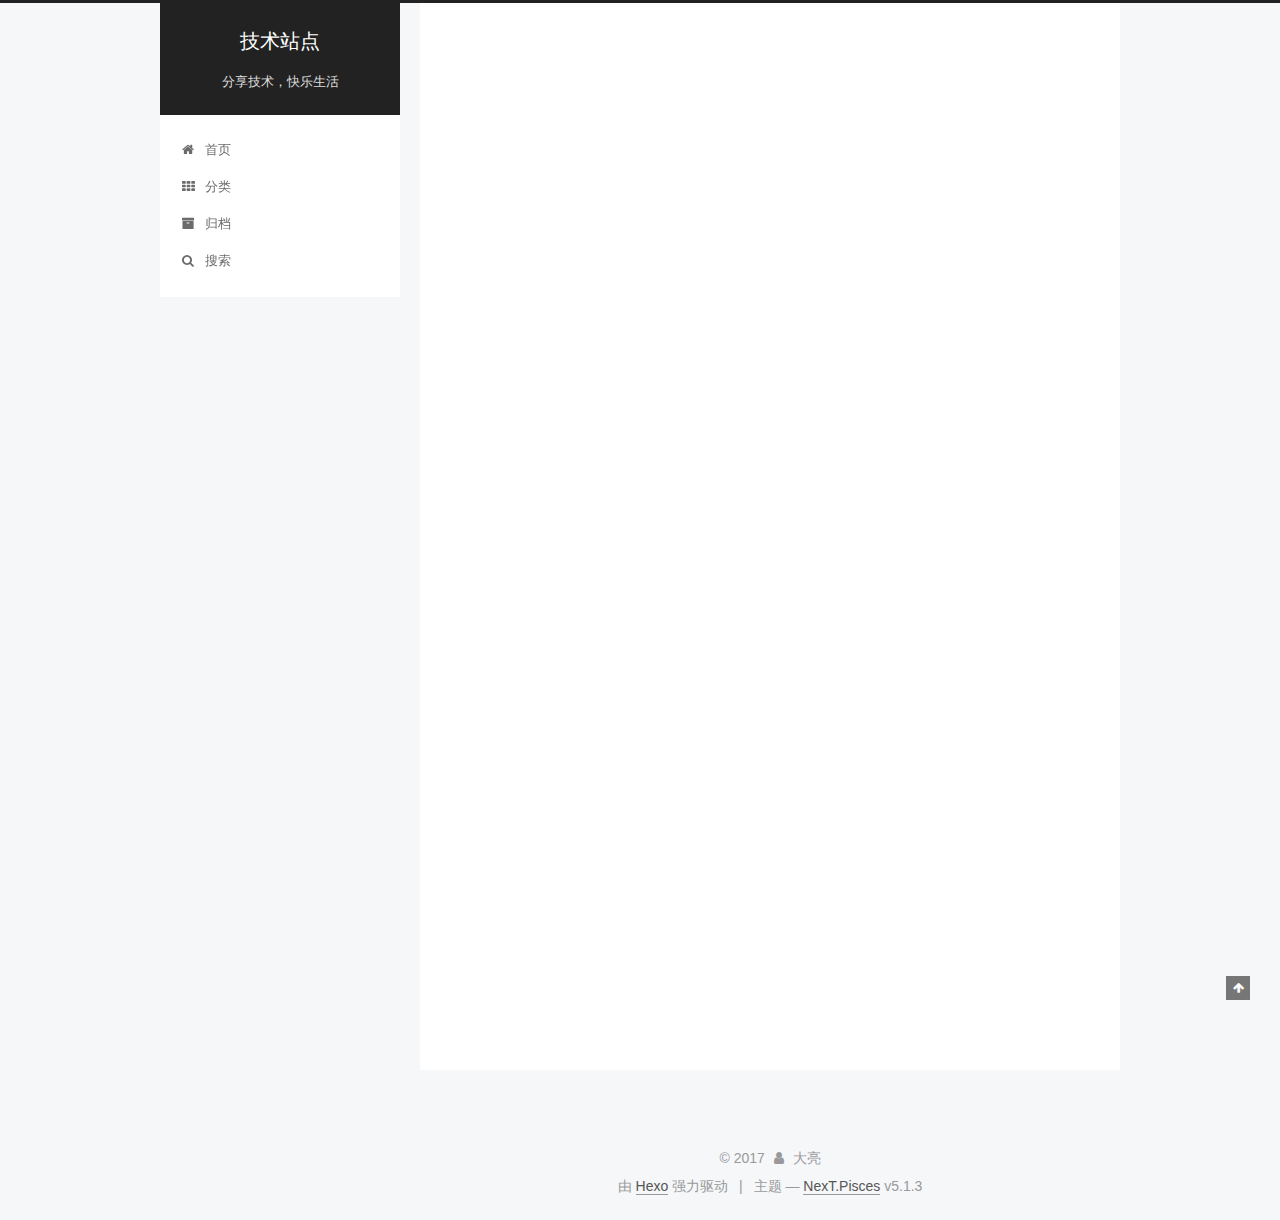
<file: index.html>
<!DOCTYPE html>



  


<html class="theme-next pisces use-motion" lang="zh-Hans">
<head>
  <meta charset="UTF-8"/>
<meta http-equiv="X-UA-Compatible" content="IE=edge" />
<meta name="viewport" content="width=device-width, initial-scale=1, maximum-scale=1"/>
<meta name="theme-color" content="#222">









<meta http-equiv="Cache-Control" content="no-transform" />
<meta http-equiv="Cache-Control" content="no-siteapp" />
















  
  
  <link href="/lib/fancybox/source/jquery.fancybox.css?v=2.1.5" rel="stylesheet" type="text/css" />







<link href="/lib/font-awesome/css/font-awesome.min.css?v=4.6.2" rel="stylesheet" type="text/css" />

<link href="/css/main.css?v=5.1.3" rel="stylesheet" type="text/css" />


  <link rel="apple-touch-icon" sizes="180x180" href="/images/apple-touch-icon-next.png?v=5.1.3">


  <link rel="icon" type="image/png" sizes="32x32" href="/images/favicon-32x32-next.png?v=5.1.3">


  <link rel="icon" type="image/png" sizes="16x16" href="/images/favicon-16x16-next.png?v=5.1.3">


  <link rel="mask-icon" href="/images/logo.svg?v=5.1.3" color="#222">





  <meta name="keywords" content="Hexo, NexT" />










<meta name="description" content="专注JAVA EE、大数据等技术领域">
<meta property="og:type" content="website">
<meta property="og:title" content="技术站点">
<meta property="og:url" content="http://yoursite.com/index.html">
<meta property="og:site_name" content="技术站点">
<meta property="og:description" content="专注JAVA EE、大数据等技术领域">
<meta property="og:locale" content="zh-Hans">
<meta name="twitter:card" content="summary">
<meta name="twitter:title" content="技术站点">
<meta name="twitter:description" content="专注JAVA EE、大数据等技术领域">



<script type="text/javascript" id="hexo.configurations">
  var NexT = window.NexT || {};
  var CONFIG = {
    root: '/',
    scheme: 'Pisces',
    version: '5.1.3',
    sidebar: {"position":"left","display":"post","offset":12,"b2t":false,"scrollpercent":false,"onmobile":false},
    fancybox: true,
    tabs: true,
    motion: {"enable":true,"async":false,"transition":{"post_block":"fadeIn","post_header":"slideDownIn","post_body":"slideDownIn","coll_header":"slideLeftIn","sidebar":"slideUpIn"}},
    duoshuo: {
      userId: '0',
      author: '博主'
    },
    algolia: {
      applicationID: '',
      apiKey: '',
      indexName: '',
      hits: {"per_page":10},
      labels: {"input_placeholder":"Search for Posts","hits_empty":"We didn't find any results for the search: ${query}","hits_stats":"${hits} results found in ${time} ms"}
    }
  };
</script>



  <link rel="canonical" href="http://yoursite.com/"/>





  <title>技术站点</title>
  








</head>

<body itemscope itemtype="http://schema.org/WebPage" lang="zh-Hans">

  
  
    
  

  <div class="container sidebar-position-left 
  page-home">
    <div class="headband"></div>

    <header id="header" class="header" itemscope itemtype="http://schema.org/WPHeader">
      <div class="header-inner"><div class="site-brand-wrapper">
  <div class="site-meta ">
    

    <div class="custom-logo-site-title">
      <a href="/"  class="brand" rel="start">
        <span class="logo-line-before"><i></i></span>
        <span class="site-title">技术站点</span>
        <span class="logo-line-after"><i></i></span>
      </a>
    </div>
      
        <p class="site-subtitle">分享技术，快乐生活</p>
      
  </div>

  <div class="site-nav-toggle">
    <button>
      <span class="btn-bar"></span>
      <span class="btn-bar"></span>
      <span class="btn-bar"></span>
    </button>
  </div>
</div>

<nav class="site-nav">
  

  
    <ul id="menu" class="menu">
      
        
        <li class="menu-item menu-item-home">
          <a href="/" rel="section">
            
              <i class="menu-item-icon fa fa-fw fa-home"></i> <br />
            
            首页
          </a>
        </li>
      
        
        <li class="menu-item menu-item-categories">
          <a href="/categories/" rel="section">
            
              <i class="menu-item-icon fa fa-fw fa-th"></i> <br />
            
            分类
          </a>
        </li>
      
        
        <li class="menu-item menu-item-archives">
          <a href="/archives/" rel="section">
            
              <i class="menu-item-icon fa fa-fw fa-archive"></i> <br />
            
            归档
          </a>
        </li>
      

      
        <li class="menu-item menu-item-search">
          
            <a href="javascript:;" class="popup-trigger">
          
            
              <i class="menu-item-icon fa fa-search fa-fw"></i> <br />
            
            搜索
          </a>
        </li>
      
    </ul>
  

  
    <div class="site-search">
      
  <div class="popup search-popup local-search-popup">
  <div class="local-search-header clearfix">
    <span class="search-icon">
      <i class="fa fa-search"></i>
    </span>
    <span class="popup-btn-close">
      <i class="fa fa-times-circle"></i>
    </span>
    <div class="local-search-input-wrapper">
      <input autocomplete="off"
             placeholder="搜索..." spellcheck="false"
             type="text" id="local-search-input">
    </div>
  </div>
  <div id="local-search-result"></div>
</div>



    </div>
  
</nav>



 </div>
    </header>

    <main id="main" class="main">
      <div class="main-inner">
        <div class="content-wrap">
          <div id="content" class="content">
            
  <section id="posts" class="posts-expand">
    
      

  

  
  
  

  <article class="post post-type-normal" itemscope itemtype="http://schema.org/Article">
  
  
  
  <div class="post-block">
    <link itemprop="mainEntityOfPage" href="http://yoursite.com/2017/11/23/hello-world/">

    <span hidden itemprop="author" itemscope itemtype="http://schema.org/Person">
      <meta itemprop="name" content="大亮">
      <meta itemprop="description" content="">
      <meta itemprop="image" content="/images/timg.jpg">
    </span>

    <span hidden itemprop="publisher" itemscope itemtype="http://schema.org/Organization">
      <meta itemprop="name" content="技术站点">
    </span>

    
      <header class="post-header">

        
        
          <h1 class="post-title" itemprop="name headline">
                
                <a class="post-title-link" href="/2017/11/23/hello-world/" itemprop="url">Hello World</a></h1>
        

        <div class="post-meta">
          <span class="post-time">
            
              <span class="post-meta-item-icon">
                <i class="fa fa-calendar-o"></i>
              </span>
              
                <span class="post-meta-item-text">发表于</span>
              
              <time title="创建于" itemprop="dateCreated datePublished" datetime="2017-11-23T10:13:16+08:00">
                2017-11-23
              </time>
            

            

            
          </span>

          

          
            
          

          
          

          

          

          

        </div>
      </header>
    

    
    
    
    <div class="post-body" itemprop="articleBody">

      
      

      
        
          
            <p>Welcome to <a href="https://hexo.io/" target="_blank" rel="noopener">Hexo</a>! This is your very first post. Check <a href="https://hexo.io/docs/" target="_blank" rel="noopener">documentation</a> for more info. If you get any problems when using Hexo, you can find the answer in <a href="https://hexo.io/docs/troubleshooting.html" target="_blank" rel="noopener">troubleshooting</a> or you can ask me on <a href="https://github.com/hexojs/hexo/issues" target="_blank" rel="noopener">GitHub</a>.</p>
<h2 id="Quick-Start"><a href="#Quick-Start" class="headerlink" title="Quick Start"></a>Quick Start</h2><h3 id="Create-a-new-post"><a href="#Create-a-new-post" class="headerlink" title="Create a new post"></a>Create a new post</h3><figure class="highlight bash"><table><tr><td class="gutter"><pre><span class="line">1</span><br></pre></td><td class="code"><pre><span class="line">$ hexo new <span class="string">"My New Post"</span></span><br></pre></td></tr></table></figure>
<p>More info: <a href="https://hexo.io/docs/writing.html" target="_blank" rel="noopener">Writing</a></p>
<h3 id="Run-server"><a href="#Run-server" class="headerlink" title="Run server"></a>Run server</h3><figure class="highlight bash"><table><tr><td class="gutter"><pre><span class="line">1</span><br></pre></td><td class="code"><pre><span class="line">$ hexo server</span><br></pre></td></tr></table></figure>
<p>More info: <a href="https://hexo.io/docs/server.html" target="_blank" rel="noopener">Server</a></p>
<h3 id="Generate-static-files"><a href="#Generate-static-files" class="headerlink" title="Generate static files"></a>Generate static files</h3><figure class="highlight bash"><table><tr><td class="gutter"><pre><span class="line">1</span><br></pre></td><td class="code"><pre><span class="line">$ hexo generate</span><br></pre></td></tr></table></figure>
<p>More info: <a href="https://hexo.io/docs/generating.html" target="_blank" rel="noopener">Generating</a></p>
<h3 id="Deploy-to-remote-sites"><a href="#Deploy-to-remote-sites" class="headerlink" title="Deploy to remote sites"></a>Deploy to remote sites</h3><figure class="highlight bash"><table><tr><td class="gutter"><pre><span class="line">1</span><br></pre></td><td class="code"><pre><span class="line">$ hexo deploy</span><br></pre></td></tr></table></figure>
<p>More info: <a href="https://hexo.io/docs/deployment.html" target="_blank" rel="noopener">Deployment</a></p>
<p><div id="container"></div></p>
<p><link rel="stylesheet" href="https://imsun.github.io/gitment/style/default.css"></p>
<script src="https://imsun.github.io/gitment/dist/gitment.browser.js"></script>
<script>
var gitment = new Gitment({
  //id: '页面 ID', // 可选。默认为 location.href
  owner: 'dalianghe',
  repo: 'dalianghe.github.io',
  oauth: {
    client_id: '0d0852914f5f187df57f',
    client_secret: 'b91ced823ac9d8a9c7f8e8fbd0c83856c6101ddc',
  },
})
gitment.render('container')
</script>
          
        
      
    </div>
    
    
    

    

    

    

    <footer class="post-footer">
      

      

      

      
      
        <div class="post-eof"></div>
      
    </footer>
  </div>
  
  
  
  </article>


    
  </section>

  


          </div>
          


          

        </div>
        
          
  
  <div class="sidebar-toggle">
    <div class="sidebar-toggle-line-wrap">
      <span class="sidebar-toggle-line sidebar-toggle-line-first"></span>
      <span class="sidebar-toggle-line sidebar-toggle-line-middle"></span>
      <span class="sidebar-toggle-line sidebar-toggle-line-last"></span>
    </div>
  </div>

  <aside id="sidebar" class="sidebar">
    
    <div class="sidebar-inner">

      

      

      <section class="site-overview-wrap sidebar-panel sidebar-panel-active">
        <div class="site-overview">
          <div class="site-author motion-element" itemprop="author" itemscope itemtype="http://schema.org/Person">
            
              <img class="site-author-image" itemprop="image"
                src="/images/timg.jpg"
                alt="大亮" />
            
              <p class="site-author-name" itemprop="name">大亮</p>
              <p class="site-description motion-element" itemprop="description">专注JAVA EE、大数据等技术领域</p>
          </div>

          <nav class="site-state motion-element">

            
              <div class="site-state-item site-state-posts">
              
                <a href="/archives/">
              
                  <span class="site-state-item-count">1</span>
                  <span class="site-state-item-name">日志</span>
                </a>
              </div>
            

            

            

          </nav>

          

          <div class="links-of-author motion-element">
            
              
                <span class="links-of-author-item">
                  <a href="https://github.com/dalianghe" target="_blank" title="GitHub">
                    
                      <i class="fa fa-fw fa-github"></i>GitHub</a>
                </span>
              
                <span class="links-of-author-item">
                  <a href="mailto:276420284@qq.com" target="_blank" title="E-Mail">
                    
                      <i class="fa fa-fw fa-envelope"></i>E-Mail</a>
                </span>
              
            
          </div>

          
          

          
          

          

        </div>
      </section>

      

      

    </div>
  </aside>


        
      </div>
    </main>

    <footer id="footer" class="footer">
      <div class="footer-inner">
        <div class="copyright">&copy; <span itemprop="copyrightYear">2017</span>
  <span class="with-love">
    <i class="fa fa-user"></i>
  </span>
  <span class="author" itemprop="copyrightHolder">大亮</span>

  
</div>


  <div class="powered-by">由 <a class="theme-link" target="_blank" href="https://hexo.io">Hexo</a> 强力驱动</div>



  <span class="post-meta-divider">|</span>



  <div class="theme-info">主题 &mdash; <a class="theme-link" target="_blank" href="https://github.com/iissnan/hexo-theme-next">NexT.Pisces</a> v5.1.3</div>




        







        
      </div>
    </footer>

    
      <div class="back-to-top">
        <i class="fa fa-arrow-up"></i>
        
      </div>
    

    

  </div>

  

<script type="text/javascript">
  if (Object.prototype.toString.call(window.Promise) !== '[object Function]') {
    window.Promise = null;
  }
</script>









  












  
  
    <script type="text/javascript" src="/lib/jquery/index.js?v=2.1.3"></script>
  

  
  
    <script type="text/javascript" src="/lib/fastclick/lib/fastclick.min.js?v=1.0.6"></script>
  

  
  
    <script type="text/javascript" src="/lib/jquery_lazyload/jquery.lazyload.js?v=1.9.7"></script>
  

  
  
    <script type="text/javascript" src="/lib/velocity/velocity.min.js?v=1.2.1"></script>
  

  
  
    <script type="text/javascript" src="/lib/velocity/velocity.ui.min.js?v=1.2.1"></script>
  

  
  
    <script type="text/javascript" src="/lib/fancybox/source/jquery.fancybox.pack.js?v=2.1.5"></script>
  


  


  <script type="text/javascript" src="/js/src/utils.js?v=5.1.3"></script>

  <script type="text/javascript" src="/js/src/motion.js?v=5.1.3"></script>



  
  


  <script type="text/javascript" src="/js/src/affix.js?v=5.1.3"></script>

  <script type="text/javascript" src="/js/src/schemes/pisces.js?v=5.1.3"></script>



  

  


  <script type="text/javascript" src="/js/src/bootstrap.js?v=5.1.3"></script>



  


  




	





  





  












  

  <script type="text/javascript">
    // Popup Window;
    var isfetched = false;
    var isXml = true;
    // Search DB path;
    var search_path = "search.xml";
    if (search_path.length === 0) {
      search_path = "search.xml";
    } else if (/json$/i.test(search_path)) {
      isXml = false;
    }
    var path = "/" + search_path;
    // monitor main search box;

    var onPopupClose = function (e) {
      $('.popup').hide();
      $('#local-search-input').val('');
      $('.search-result-list').remove();
      $('#no-result').remove();
      $(".local-search-pop-overlay").remove();
      $('body').css('overflow', '');
    }

    function proceedsearch() {
      $("body")
        .append('<div class="search-popup-overlay local-search-pop-overlay"></div>')
        .css('overflow', 'hidden');
      $('.search-popup-overlay').click(onPopupClose);
      $('.popup').toggle();
      var $localSearchInput = $('#local-search-input');
      $localSearchInput.attr("autocapitalize", "none");
      $localSearchInput.attr("autocorrect", "off");
      $localSearchInput.focus();
    }

    // search function;
    var searchFunc = function(path, search_id, content_id) {
      'use strict';

      // start loading animation
      $("body")
        .append('<div class="search-popup-overlay local-search-pop-overlay">' +
          '<div id="search-loading-icon">' +
          '<i class="fa fa-spinner fa-pulse fa-5x fa-fw"></i>' +
          '</div>' +
          '</div>')
        .css('overflow', 'hidden');
      $("#search-loading-icon").css('margin', '20% auto 0 auto').css('text-align', 'center');

      $.ajax({
        url: path,
        dataType: isXml ? "xml" : "json",
        async: true,
        success: function(res) {
          // get the contents from search data
          isfetched = true;
          $('.popup').detach().appendTo('.header-inner');
          var datas = isXml ? $("entry", res).map(function() {
            return {
              title: $("title", this).text(),
              content: $("content",this).text(),
              url: $("url" , this).text()
            };
          }).get() : res;
          var input = document.getElementById(search_id);
          var resultContent = document.getElementById(content_id);
          var inputEventFunction = function() {
            var searchText = input.value.trim().toLowerCase();
            var keywords = searchText.split(/[\s\-]+/);
            if (keywords.length > 1) {
              keywords.push(searchText);
            }
            var resultItems = [];
            if (searchText.length > 0) {
              // perform local searching
              datas.forEach(function(data) {
                var isMatch = false;
                var hitCount = 0;
                var searchTextCount = 0;
                var title = data.title.trim();
                var titleInLowerCase = title.toLowerCase();
                var content = data.content.trim().replace(/<[^>]+>/g,"");
                var contentInLowerCase = content.toLowerCase();
                var articleUrl = decodeURIComponent(data.url);
                var indexOfTitle = [];
                var indexOfContent = [];
                // only match articles with not empty titles
                if(title != '') {
                  keywords.forEach(function(keyword) {
                    function getIndexByWord(word, text, caseSensitive) {
                      var wordLen = word.length;
                      if (wordLen === 0) {
                        return [];
                      }
                      var startPosition = 0, position = [], index = [];
                      if (!caseSensitive) {
                        text = text.toLowerCase();
                        word = word.toLowerCase();
                      }
                      while ((position = text.indexOf(word, startPosition)) > -1) {
                        index.push({position: position, word: word});
                        startPosition = position + wordLen;
                      }
                      return index;
                    }

                    indexOfTitle = indexOfTitle.concat(getIndexByWord(keyword, titleInLowerCase, false));
                    indexOfContent = indexOfContent.concat(getIndexByWord(keyword, contentInLowerCase, false));
                  });
                  if (indexOfTitle.length > 0 || indexOfContent.length > 0) {
                    isMatch = true;
                    hitCount = indexOfTitle.length + indexOfContent.length;
                  }
                }

                // show search results

                if (isMatch) {
                  // sort index by position of keyword

                  [indexOfTitle, indexOfContent].forEach(function (index) {
                    index.sort(function (itemLeft, itemRight) {
                      if (itemRight.position !== itemLeft.position) {
                        return itemRight.position - itemLeft.position;
                      } else {
                        return itemLeft.word.length - itemRight.word.length;
                      }
                    });
                  });

                  // merge hits into slices

                  function mergeIntoSlice(text, start, end, index) {
                    var item = index[index.length - 1];
                    var position = item.position;
                    var word = item.word;
                    var hits = [];
                    var searchTextCountInSlice = 0;
                    while (position + word.length <= end && index.length != 0) {
                      if (word === searchText) {
                        searchTextCountInSlice++;
                      }
                      hits.push({position: position, length: word.length});
                      var wordEnd = position + word.length;

                      // move to next position of hit

                      index.pop();
                      while (index.length != 0) {
                        item = index[index.length - 1];
                        position = item.position;
                        word = item.word;
                        if (wordEnd > position) {
                          index.pop();
                        } else {
                          break;
                        }
                      }
                    }
                    searchTextCount += searchTextCountInSlice;
                    return {
                      hits: hits,
                      start: start,
                      end: end,
                      searchTextCount: searchTextCountInSlice
                    };
                  }

                  var slicesOfTitle = [];
                  if (indexOfTitle.length != 0) {
                    slicesOfTitle.push(mergeIntoSlice(title, 0, title.length, indexOfTitle));
                  }

                  var slicesOfContent = [];
                  while (indexOfContent.length != 0) {
                    var item = indexOfContent[indexOfContent.length - 1];
                    var position = item.position;
                    var word = item.word;
                    // cut out 100 characters
                    var start = position - 20;
                    var end = position + 80;
                    if(start < 0){
                      start = 0;
                    }
                    if (end < position + word.length) {
                      end = position + word.length;
                    }
                    if(end > content.length){
                      end = content.length;
                    }
                    slicesOfContent.push(mergeIntoSlice(content, start, end, indexOfContent));
                  }

                  // sort slices in content by search text's count and hits' count

                  slicesOfContent.sort(function (sliceLeft, sliceRight) {
                    if (sliceLeft.searchTextCount !== sliceRight.searchTextCount) {
                      return sliceRight.searchTextCount - sliceLeft.searchTextCount;
                    } else if (sliceLeft.hits.length !== sliceRight.hits.length) {
                      return sliceRight.hits.length - sliceLeft.hits.length;
                    } else {
                      return sliceLeft.start - sliceRight.start;
                    }
                  });

                  // select top N slices in content

                  var upperBound = parseInt('1');
                  if (upperBound >= 0) {
                    slicesOfContent = slicesOfContent.slice(0, upperBound);
                  }

                  // highlight title and content

                  function highlightKeyword(text, slice) {
                    var result = '';
                    var prevEnd = slice.start;
                    slice.hits.forEach(function (hit) {
                      result += text.substring(prevEnd, hit.position);
                      var end = hit.position + hit.length;
                      result += '<b class="search-keyword">' + text.substring(hit.position, end) + '</b>';
                      prevEnd = end;
                    });
                    result += text.substring(prevEnd, slice.end);
                    return result;
                  }

                  var resultItem = '';

                  if (slicesOfTitle.length != 0) {
                    resultItem += "<li><a href='" + articleUrl + "' class='search-result-title'>" + highlightKeyword(title, slicesOfTitle[0]) + "</a>";
                  } else {
                    resultItem += "<li><a href='" + articleUrl + "' class='search-result-title'>" + title + "</a>";
                  }

                  slicesOfContent.forEach(function (slice) {
                    resultItem += "<a href='" + articleUrl + "'>" +
                      "<p class=\"search-result\">" + highlightKeyword(content, slice) +
                      "...</p>" + "</a>";
                  });

                  resultItem += "</li>";
                  resultItems.push({
                    item: resultItem,
                    searchTextCount: searchTextCount,
                    hitCount: hitCount,
                    id: resultItems.length
                  });
                }
              })
            };
            if (keywords.length === 1 && keywords[0] === "") {
              resultContent.innerHTML = '<div id="no-result"><i class="fa fa-search fa-5x" /></div>'
            } else if (resultItems.length === 0) {
              resultContent.innerHTML = '<div id="no-result"><i class="fa fa-frown-o fa-5x" /></div>'
            } else {
              resultItems.sort(function (resultLeft, resultRight) {
                if (resultLeft.searchTextCount !== resultRight.searchTextCount) {
                  return resultRight.searchTextCount - resultLeft.searchTextCount;
                } else if (resultLeft.hitCount !== resultRight.hitCount) {
                  return resultRight.hitCount - resultLeft.hitCount;
                } else {
                  return resultRight.id - resultLeft.id;
                }
              });
              var searchResultList = '<ul class=\"search-result-list\">';
              resultItems.forEach(function (result) {
                searchResultList += result.item;
              })
              searchResultList += "</ul>";
              resultContent.innerHTML = searchResultList;
            }
          }

          if ('auto' === 'auto') {
            input.addEventListener('input', inputEventFunction);
          } else {
            $('.search-icon').click(inputEventFunction);
            input.addEventListener('keypress', function (event) {
              if (event.keyCode === 13) {
                inputEventFunction();
              }
            });
          }

          // remove loading animation
          $(".local-search-pop-overlay").remove();
          $('body').css('overflow', '');

          proceedsearch();
        }
      });
    }

    // handle and trigger popup window;
    $('.popup-trigger').click(function(e) {
      e.stopPropagation();
      if (isfetched === false) {
        searchFunc(path, 'local-search-input', 'local-search-result');
      } else {
        proceedsearch();
      };
    });

    $('.popup-btn-close').click(onPopupClose);
    $('.popup').click(function(e){
      e.stopPropagation();
    });
    $(document).on('keyup', function (event) {
      var shouldDismissSearchPopup = event.which === 27 &&
        $('.search-popup').is(':visible');
      if (shouldDismissSearchPopup) {
        onPopupClose();
      }
    });
  </script>





  

  

  

  
  

  

  

  

</body>
</html>
</file>
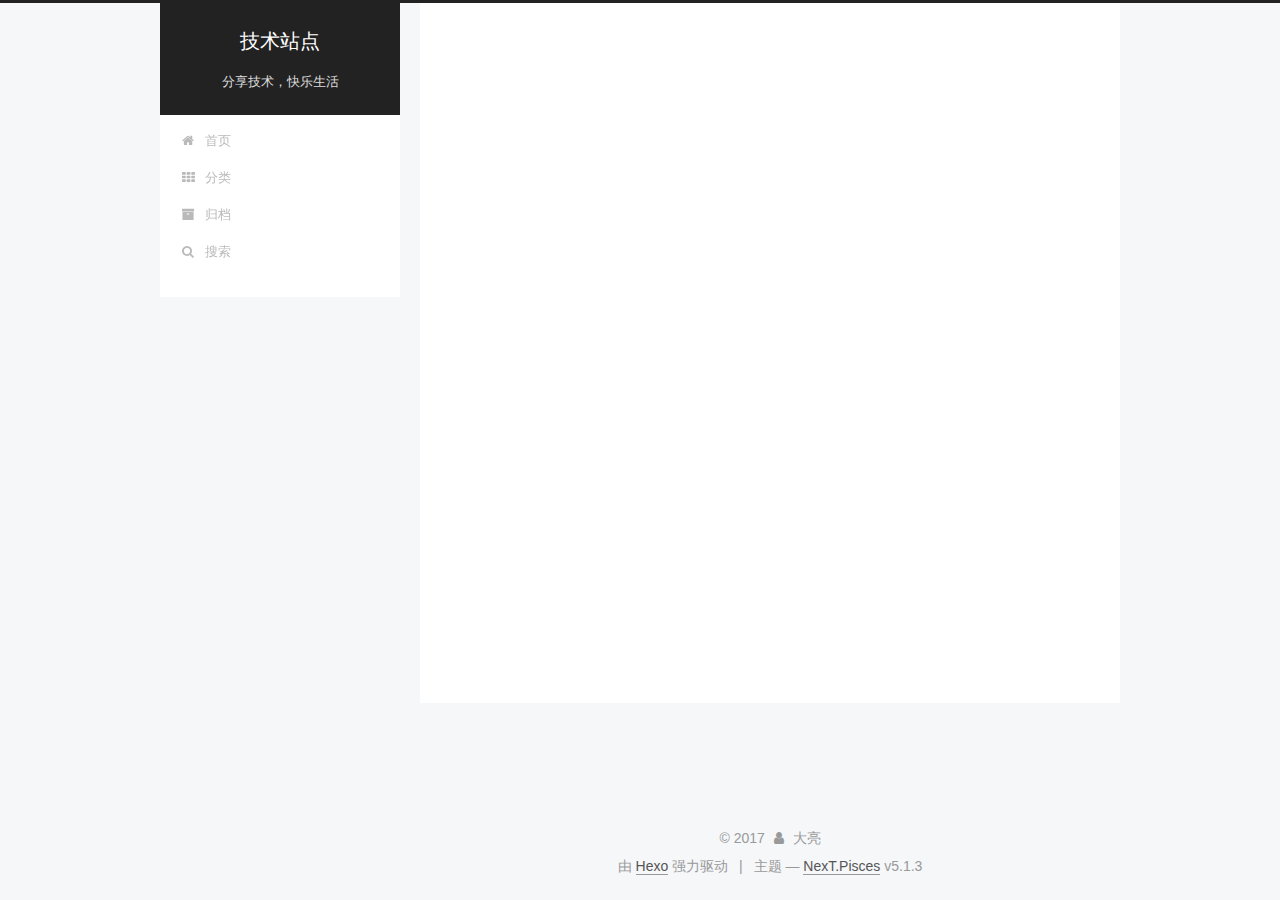
<file: archives/index.html>
<!DOCTYPE html>



  


<html class="theme-next pisces use-motion" lang="zh-Hans">
<head>
  <meta charset="UTF-8"/>
<meta http-equiv="X-UA-Compatible" content="IE=edge" />
<meta name="viewport" content="width=device-width, initial-scale=1, maximum-scale=1"/>
<meta name="theme-color" content="#222">









<meta http-equiv="Cache-Control" content="no-transform" />
<meta http-equiv="Cache-Control" content="no-siteapp" />
















  
  
  <link href="/lib/fancybox/source/jquery.fancybox.css?v=2.1.5" rel="stylesheet" type="text/css" />







<link href="/lib/font-awesome/css/font-awesome.min.css?v=4.6.2" rel="stylesheet" type="text/css" />

<link href="/css/main.css?v=5.1.3" rel="stylesheet" type="text/css" />


  <link rel="apple-touch-icon" sizes="180x180" href="/images/apple-touch-icon-next.png?v=5.1.3">


  <link rel="icon" type="image/png" sizes="32x32" href="/images/favicon-32x32-next.png?v=5.1.3">


  <link rel="icon" type="image/png" sizes="16x16" href="/images/favicon-16x16-next.png?v=5.1.3">


  <link rel="mask-icon" href="/images/logo.svg?v=5.1.3" color="#222">





  <meta name="keywords" content="Hexo, NexT" />










<meta name="description" content="专注JAVA EE、大数据等技术领域">
<meta property="og:type" content="website">
<meta property="og:title" content="技术站点">
<meta property="og:url" content="http://yoursite.com/archives/index.html">
<meta property="og:site_name" content="技术站点">
<meta property="og:description" content="专注JAVA EE、大数据等技术领域">
<meta property="og:locale" content="zh-Hans">
<meta name="twitter:card" content="summary">
<meta name="twitter:title" content="技术站点">
<meta name="twitter:description" content="专注JAVA EE、大数据等技术领域">



<script type="text/javascript" id="hexo.configurations">
  var NexT = window.NexT || {};
  var CONFIG = {
    root: '/',
    scheme: 'Pisces',
    version: '5.1.3',
    sidebar: {"position":"left","display":"post","offset":12,"b2t":false,"scrollpercent":false,"onmobile":false},
    fancybox: true,
    tabs: true,
    motion: {"enable":true,"async":false,"transition":{"post_block":"fadeIn","post_header":"slideDownIn","post_body":"slideDownIn","coll_header":"slideLeftIn","sidebar":"slideUpIn"}},
    duoshuo: {
      userId: '0',
      author: '博主'
    },
    algolia: {
      applicationID: '',
      apiKey: '',
      indexName: '',
      hits: {"per_page":10},
      labels: {"input_placeholder":"Search for Posts","hits_empty":"We didn't find any results for the search: ${query}","hits_stats":"${hits} results found in ${time} ms"}
    }
  };
</script>



  <link rel="canonical" href="http://yoursite.com/archives/"/>





  <title>归档 | 技术站点</title>
  








</head>

<body itemscope itemtype="http://schema.org/WebPage" lang="zh-Hans">

  
  
    
  

  <div class="container sidebar-position-left page-archive">
    <div class="headband"></div>

    <header id="header" class="header" itemscope itemtype="http://schema.org/WPHeader">
      <div class="header-inner"><div class="site-brand-wrapper">
  <div class="site-meta ">
    

    <div class="custom-logo-site-title">
      <a href="/"  class="brand" rel="start">
        <span class="logo-line-before"><i></i></span>
        <span class="site-title">技术站点</span>
        <span class="logo-line-after"><i></i></span>
      </a>
    </div>
      
        <p class="site-subtitle">分享技术，快乐生活</p>
      
  </div>

  <div class="site-nav-toggle">
    <button>
      <span class="btn-bar"></span>
      <span class="btn-bar"></span>
      <span class="btn-bar"></span>
    </button>
  </div>
</div>

<nav class="site-nav">
  

  
    <ul id="menu" class="menu">
      
        
        <li class="menu-item menu-item-home">
          <a href="/" rel="section">
            
              <i class="menu-item-icon fa fa-fw fa-home"></i> <br />
            
            首页
          </a>
        </li>
      
        
        <li class="menu-item menu-item-categories">
          <a href="/categories/" rel="section">
            
              <i class="menu-item-icon fa fa-fw fa-th"></i> <br />
            
            分类
          </a>
        </li>
      
        
        <li class="menu-item menu-item-archives">
          <a href="/archives/" rel="section">
            
              <i class="menu-item-icon fa fa-fw fa-archive"></i> <br />
            
            归档
          </a>
        </li>
      

      
        <li class="menu-item menu-item-search">
          
            <a href="javascript:;" class="popup-trigger">
          
            
              <i class="menu-item-icon fa fa-search fa-fw"></i> <br />
            
            搜索
          </a>
        </li>
      
    </ul>
  

  
    <div class="site-search">
      
  <div class="popup search-popup local-search-popup">
  <div class="local-search-header clearfix">
    <span class="search-icon">
      <i class="fa fa-search"></i>
    </span>
    <span class="popup-btn-close">
      <i class="fa fa-times-circle"></i>
    </span>
    <div class="local-search-input-wrapper">
      <input autocomplete="off"
             placeholder="搜索..." spellcheck="false"
             type="text" id="local-search-input">
    </div>
  </div>
  <div id="local-search-result"></div>
</div>



    </div>
  
</nav>



 </div>
    </header>

    <main id="main" class="main">
      <div class="main-inner">
        <div class="content-wrap">
          <div id="content" class="content">
            

  
  
  
  <div class="post-block archive">
    <div id="posts" class="posts-collapse">
      <span class="archive-move-on"></span>

      <span class="archive-page-counter">
        
        
        
          
        
        嗯..! 目前共计 1 篇日志。 继续努力。
      </span>

      

        
        
        

        
          
          <div class="collection-title">
            <h1 class="archive-year" id="archive-year-2017">2017</h1>
          </div>
        
        

        

  <article class="post post-type-normal" itemscope itemtype="http://schema.org/Article">
    <header class="post-header">

      <h2 class="post-title">
        
            <a class="post-title-link" href="/2017/11/23/hello-world/" itemprop="url">
              
                <span itemprop="name">Hello World</span>
              
            </a>
        
      </h2>

      <div class="post-meta">
        <time class="post-time" itemprop="dateCreated"
              datetime="2017-11-23T10:13:16+08:00"
              content="2017-11-23" >
          11-23
        </time>
      </div>

    </header>
  </article>



      

    </div>
  </div>
  
  
  

  



          </div>
          


          

        </div>
        
          
  
  <div class="sidebar-toggle">
    <div class="sidebar-toggle-line-wrap">
      <span class="sidebar-toggle-line sidebar-toggle-line-first"></span>
      <span class="sidebar-toggle-line sidebar-toggle-line-middle"></span>
      <span class="sidebar-toggle-line sidebar-toggle-line-last"></span>
    </div>
  </div>

  <aside id="sidebar" class="sidebar">
    
    <div class="sidebar-inner">

      

      

      <section class="site-overview-wrap sidebar-panel sidebar-panel-active">
        <div class="site-overview">
          <div class="site-author motion-element" itemprop="author" itemscope itemtype="http://schema.org/Person">
            
              <img class="site-author-image" itemprop="image"
                src="/images/timg.jpg"
                alt="大亮" />
            
              <p class="site-author-name" itemprop="name">大亮</p>
              <p class="site-description motion-element" itemprop="description">专注JAVA EE、大数据等技术领域</p>
          </div>

          <nav class="site-state motion-element">

            
              <div class="site-state-item site-state-posts">
              
                <a href="/archives/">
              
                  <span class="site-state-item-count">1</span>
                  <span class="site-state-item-name">日志</span>
                </a>
              </div>
            

            

            

          </nav>

          

          <div class="links-of-author motion-element">
            
              
                <span class="links-of-author-item">
                  <a href="https://github.com/dalianghe" target="_blank" title="GitHub">
                    
                      <i class="fa fa-fw fa-github"></i>GitHub</a>
                </span>
              
                <span class="links-of-author-item">
                  <a href="mailto:276420284@qq.com" target="_blank" title="E-Mail">
                    
                      <i class="fa fa-fw fa-envelope"></i>E-Mail</a>
                </span>
              
            
          </div>

          
          

          
          

          

        </div>
      </section>

      

      

    </div>
  </aside>


        
      </div>
    </main>

    <footer id="footer" class="footer">
      <div class="footer-inner">
        <div class="copyright">&copy; <span itemprop="copyrightYear">2017</span>
  <span class="with-love">
    <i class="fa fa-user"></i>
  </span>
  <span class="author" itemprop="copyrightHolder">大亮</span>

  
</div>


  <div class="powered-by">由 <a class="theme-link" target="_blank" href="https://hexo.io">Hexo</a> 强力驱动</div>



  <span class="post-meta-divider">|</span>



  <div class="theme-info">主题 &mdash; <a class="theme-link" target="_blank" href="https://github.com/iissnan/hexo-theme-next">NexT.Pisces</a> v5.1.3</div>




        







        
      </div>
    </footer>

    
      <div class="back-to-top">
        <i class="fa fa-arrow-up"></i>
        
      </div>
    

    

  </div>

  

<script type="text/javascript">
  if (Object.prototype.toString.call(window.Promise) !== '[object Function]') {
    window.Promise = null;
  }
</script>









  












  
  
    <script type="text/javascript" src="/lib/jquery/index.js?v=2.1.3"></script>
  

  
  
    <script type="text/javascript" src="/lib/fastclick/lib/fastclick.min.js?v=1.0.6"></script>
  

  
  
    <script type="text/javascript" src="/lib/jquery_lazyload/jquery.lazyload.js?v=1.9.7"></script>
  

  
  
    <script type="text/javascript" src="/lib/velocity/velocity.min.js?v=1.2.1"></script>
  

  
  
    <script type="text/javascript" src="/lib/velocity/velocity.ui.min.js?v=1.2.1"></script>
  

  
  
    <script type="text/javascript" src="/lib/fancybox/source/jquery.fancybox.pack.js?v=2.1.5"></script>
  


  


  <script type="text/javascript" src="/js/src/utils.js?v=5.1.3"></script>

  <script type="text/javascript" src="/js/src/motion.js?v=5.1.3"></script>



  
  


  <script type="text/javascript" src="/js/src/affix.js?v=5.1.3"></script>

  <script type="text/javascript" src="/js/src/schemes/pisces.js?v=5.1.3"></script>



  

  


  <script type="text/javascript" src="/js/src/bootstrap.js?v=5.1.3"></script>



  


  




	





  





  












  

  <script type="text/javascript">
    // Popup Window;
    var isfetched = false;
    var isXml = true;
    // Search DB path;
    var search_path = "search.xml";
    if (search_path.length === 0) {
      search_path = "search.xml";
    } else if (/json$/i.test(search_path)) {
      isXml = false;
    }
    var path = "/" + search_path;
    // monitor main search box;

    var onPopupClose = function (e) {
      $('.popup').hide();
      $('#local-search-input').val('');
      $('.search-result-list').remove();
      $('#no-result').remove();
      $(".local-search-pop-overlay").remove();
      $('body').css('overflow', '');
    }

    function proceedsearch() {
      $("body")
        .append('<div class="search-popup-overlay local-search-pop-overlay"></div>')
        .css('overflow', 'hidden');
      $('.search-popup-overlay').click(onPopupClose);
      $('.popup').toggle();
      var $localSearchInput = $('#local-search-input');
      $localSearchInput.attr("autocapitalize", "none");
      $localSearchInput.attr("autocorrect", "off");
      $localSearchInput.focus();
    }

    // search function;
    var searchFunc = function(path, search_id, content_id) {
      'use strict';

      // start loading animation
      $("body")
        .append('<div class="search-popup-overlay local-search-pop-overlay">' +
          '<div id="search-loading-icon">' +
          '<i class="fa fa-spinner fa-pulse fa-5x fa-fw"></i>' +
          '</div>' +
          '</div>')
        .css('overflow', 'hidden');
      $("#search-loading-icon").css('margin', '20% auto 0 auto').css('text-align', 'center');

      $.ajax({
        url: path,
        dataType: isXml ? "xml" : "json",
        async: true,
        success: function(res) {
          // get the contents from search data
          isfetched = true;
          $('.popup').detach().appendTo('.header-inner');
          var datas = isXml ? $("entry", res).map(function() {
            return {
              title: $("title", this).text(),
              content: $("content",this).text(),
              url: $("url" , this).text()
            };
          }).get() : res;
          var input = document.getElementById(search_id);
          var resultContent = document.getElementById(content_id);
          var inputEventFunction = function() {
            var searchText = input.value.trim().toLowerCase();
            var keywords = searchText.split(/[\s\-]+/);
            if (keywords.length > 1) {
              keywords.push(searchText);
            }
            var resultItems = [];
            if (searchText.length > 0) {
              // perform local searching
              datas.forEach(function(data) {
                var isMatch = false;
                var hitCount = 0;
                var searchTextCount = 0;
                var title = data.title.trim();
                var titleInLowerCase = title.toLowerCase();
                var content = data.content.trim().replace(/<[^>]+>/g,"");
                var contentInLowerCase = content.toLowerCase();
                var articleUrl = decodeURIComponent(data.url);
                var indexOfTitle = [];
                var indexOfContent = [];
                // only match articles with not empty titles
                if(title != '') {
                  keywords.forEach(function(keyword) {
                    function getIndexByWord(word, text, caseSensitive) {
                      var wordLen = word.length;
                      if (wordLen === 0) {
                        return [];
                      }
                      var startPosition = 0, position = [], index = [];
                      if (!caseSensitive) {
                        text = text.toLowerCase();
                        word = word.toLowerCase();
                      }
                      while ((position = text.indexOf(word, startPosition)) > -1) {
                        index.push({position: position, word: word});
                        startPosition = position + wordLen;
                      }
                      return index;
                    }

                    indexOfTitle = indexOfTitle.concat(getIndexByWord(keyword, titleInLowerCase, false));
                    indexOfContent = indexOfContent.concat(getIndexByWord(keyword, contentInLowerCase, false));
                  });
                  if (indexOfTitle.length > 0 || indexOfContent.length > 0) {
                    isMatch = true;
                    hitCount = indexOfTitle.length + indexOfContent.length;
                  }
                }

                // show search results

                if (isMatch) {
                  // sort index by position of keyword

                  [indexOfTitle, indexOfContent].forEach(function (index) {
                    index.sort(function (itemLeft, itemRight) {
                      if (itemRight.position !== itemLeft.position) {
                        return itemRight.position - itemLeft.position;
                      } else {
                        return itemLeft.word.length - itemRight.word.length;
                      }
                    });
                  });

                  // merge hits into slices

                  function mergeIntoSlice(text, start, end, index) {
                    var item = index[index.length - 1];
                    var position = item.position;
                    var word = item.word;
                    var hits = [];
                    var searchTextCountInSlice = 0;
                    while (position + word.length <= end && index.length != 0) {
                      if (word === searchText) {
                        searchTextCountInSlice++;
                      }
                      hits.push({position: position, length: word.length});
                      var wordEnd = position + word.length;

                      // move to next position of hit

                      index.pop();
                      while (index.length != 0) {
                        item = index[index.length - 1];
                        position = item.position;
                        word = item.word;
                        if (wordEnd > position) {
                          index.pop();
                        } else {
                          break;
                        }
                      }
                    }
                    searchTextCount += searchTextCountInSlice;
                    return {
                      hits: hits,
                      start: start,
                      end: end,
                      searchTextCount: searchTextCountInSlice
                    };
                  }

                  var slicesOfTitle = [];
                  if (indexOfTitle.length != 0) {
                    slicesOfTitle.push(mergeIntoSlice(title, 0, title.length, indexOfTitle));
                  }

                  var slicesOfContent = [];
                  while (indexOfContent.length != 0) {
                    var item = indexOfContent[indexOfContent.length - 1];
                    var position = item.position;
                    var word = item.word;
                    // cut out 100 characters
                    var start = position - 20;
                    var end = position + 80;
                    if(start < 0){
                      start = 0;
                    }
                    if (end < position + word.length) {
                      end = position + word.length;
                    }
                    if(end > content.length){
                      end = content.length;
                    }
                    slicesOfContent.push(mergeIntoSlice(content, start, end, indexOfContent));
                  }

                  // sort slices in content by search text's count and hits' count

                  slicesOfContent.sort(function (sliceLeft, sliceRight) {
                    if (sliceLeft.searchTextCount !== sliceRight.searchTextCount) {
                      return sliceRight.searchTextCount - sliceLeft.searchTextCount;
                    } else if (sliceLeft.hits.length !== sliceRight.hits.length) {
                      return sliceRight.hits.length - sliceLeft.hits.length;
                    } else {
                      return sliceLeft.start - sliceRight.start;
                    }
                  });

                  // select top N slices in content

                  var upperBound = parseInt('1');
                  if (upperBound >= 0) {
                    slicesOfContent = slicesOfContent.slice(0, upperBound);
                  }

                  // highlight title and content

                  function highlightKeyword(text, slice) {
                    var result = '';
                    var prevEnd = slice.start;
                    slice.hits.forEach(function (hit) {
                      result += text.substring(prevEnd, hit.position);
                      var end = hit.position + hit.length;
                      result += '<b class="search-keyword">' + text.substring(hit.position, end) + '</b>';
                      prevEnd = end;
                    });
                    result += text.substring(prevEnd, slice.end);
                    return result;
                  }

                  var resultItem = '';

                  if (slicesOfTitle.length != 0) {
                    resultItem += "<li><a href='" + articleUrl + "' class='search-result-title'>" + highlightKeyword(title, slicesOfTitle[0]) + "</a>";
                  } else {
                    resultItem += "<li><a href='" + articleUrl + "' class='search-result-title'>" + title + "</a>";
                  }

                  slicesOfContent.forEach(function (slice) {
                    resultItem += "<a href='" + articleUrl + "'>" +
                      "<p class=\"search-result\">" + highlightKeyword(content, slice) +
                      "...</p>" + "</a>";
                  });

                  resultItem += "</li>";
                  resultItems.push({
                    item: resultItem,
                    searchTextCount: searchTextCount,
                    hitCount: hitCount,
                    id: resultItems.length
                  });
                }
              })
            };
            if (keywords.length === 1 && keywords[0] === "") {
              resultContent.innerHTML = '<div id="no-result"><i class="fa fa-search fa-5x" /></div>'
            } else if (resultItems.length === 0) {
              resultContent.innerHTML = '<div id="no-result"><i class="fa fa-frown-o fa-5x" /></div>'
            } else {
              resultItems.sort(function (resultLeft, resultRight) {
                if (resultLeft.searchTextCount !== resultRight.searchTextCount) {
                  return resultRight.searchTextCount - resultLeft.searchTextCount;
                } else if (resultLeft.hitCount !== resultRight.hitCount) {
                  return resultRight.hitCount - resultLeft.hitCount;
                } else {
                  return resultRight.id - resultLeft.id;
                }
              });
              var searchResultList = '<ul class=\"search-result-list\">';
              resultItems.forEach(function (result) {
                searchResultList += result.item;
              })
              searchResultList += "</ul>";
              resultContent.innerHTML = searchResultList;
            }
          }

          if ('auto' === 'auto') {
            input.addEventListener('input', inputEventFunction);
          } else {
            $('.search-icon').click(inputEventFunction);
            input.addEventListener('keypress', function (event) {
              if (event.keyCode === 13) {
                inputEventFunction();
              }
            });
          }

          // remove loading animation
          $(".local-search-pop-overlay").remove();
          $('body').css('overflow', '');

          proceedsearch();
        }
      });
    }

    // handle and trigger popup window;
    $('.popup-trigger').click(function(e) {
      e.stopPropagation();
      if (isfetched === false) {
        searchFunc(path, 'local-search-input', 'local-search-result');
      } else {
        proceedsearch();
      };
    });

    $('.popup-btn-close').click(onPopupClose);
    $('.popup').click(function(e){
      e.stopPropagation();
    });
    $(document).on('keyup', function (event) {
      var shouldDismissSearchPopup = event.which === 27 &&
        $('.search-popup').is(':visible');
      if (shouldDismissSearchPopup) {
        onPopupClose();
      }
    });
  </script>





  

  

  

  
  

  

  

  

</body>
</html>
</file>
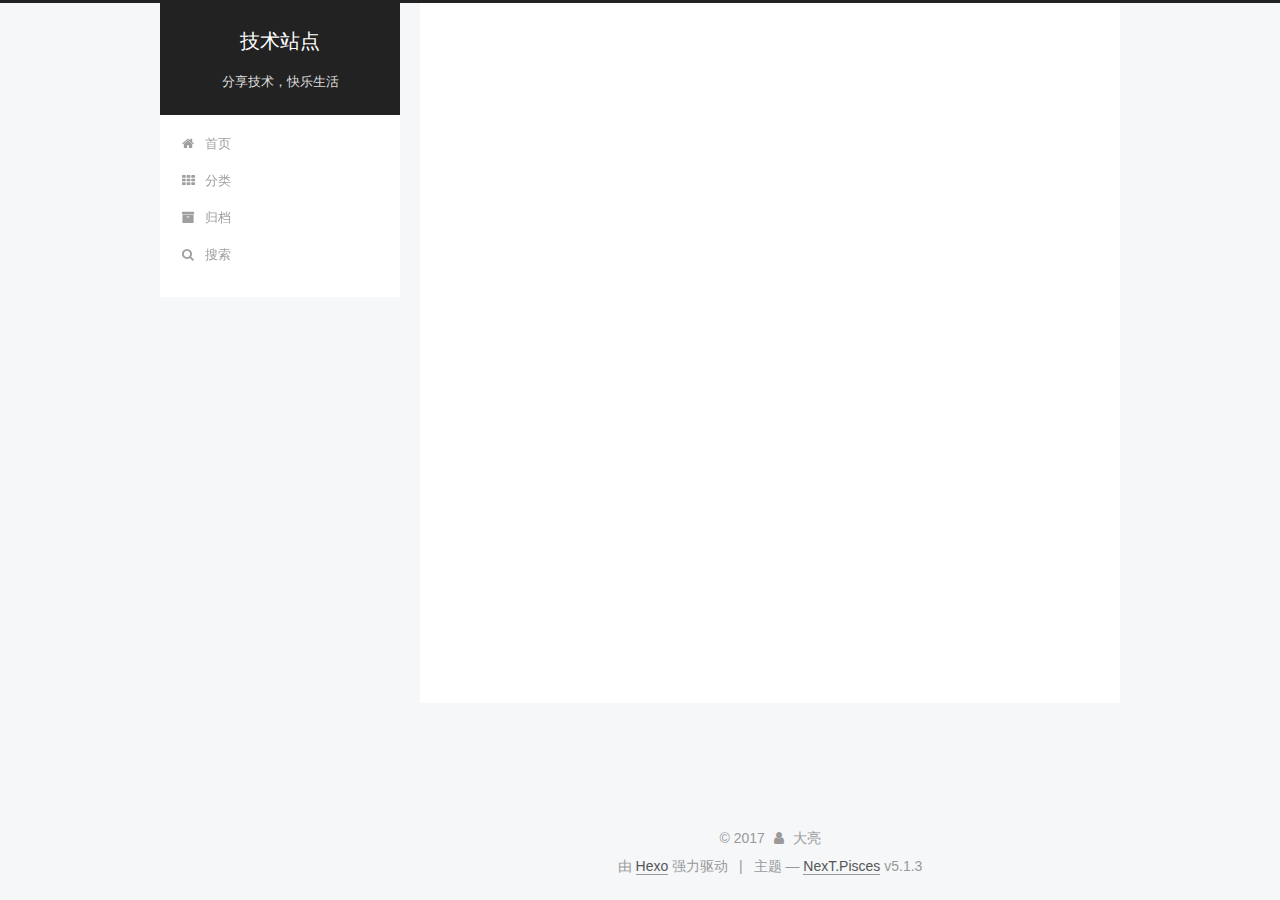
<file: archives/2017/index.html>
<!DOCTYPE html>



  


<html class="theme-next pisces use-motion" lang="zh-Hans">
<head>
  <meta charset="UTF-8"/>
<meta http-equiv="X-UA-Compatible" content="IE=edge" />
<meta name="viewport" content="width=device-width, initial-scale=1, maximum-scale=1"/>
<meta name="theme-color" content="#222">









<meta http-equiv="Cache-Control" content="no-transform" />
<meta http-equiv="Cache-Control" content="no-siteapp" />
















  
  
  <link href="/lib/fancybox/source/jquery.fancybox.css?v=2.1.5" rel="stylesheet" type="text/css" />







<link href="/lib/font-awesome/css/font-awesome.min.css?v=4.6.2" rel="stylesheet" type="text/css" />

<link href="/css/main.css?v=5.1.3" rel="stylesheet" type="text/css" />


  <link rel="apple-touch-icon" sizes="180x180" href="/images/apple-touch-icon-next.png?v=5.1.3">


  <link rel="icon" type="image/png" sizes="32x32" href="/images/favicon-32x32-next.png?v=5.1.3">


  <link rel="icon" type="image/png" sizes="16x16" href="/images/favicon-16x16-next.png?v=5.1.3">


  <link rel="mask-icon" href="/images/logo.svg?v=5.1.3" color="#222">





  <meta name="keywords" content="Hexo, NexT" />










<meta name="description" content="专注JAVA EE、大数据等技术领域">
<meta property="og:type" content="website">
<meta property="og:title" content="技术站点">
<meta property="og:url" content="http://yoursite.com/archives/2017/index.html">
<meta property="og:site_name" content="技术站点">
<meta property="og:description" content="专注JAVA EE、大数据等技术领域">
<meta property="og:locale" content="zh-Hans">
<meta name="twitter:card" content="summary">
<meta name="twitter:title" content="技术站点">
<meta name="twitter:description" content="专注JAVA EE、大数据等技术领域">



<script type="text/javascript" id="hexo.configurations">
  var NexT = window.NexT || {};
  var CONFIG = {
    root: '/',
    scheme: 'Pisces',
    version: '5.1.3',
    sidebar: {"position":"left","display":"post","offset":12,"b2t":false,"scrollpercent":false,"onmobile":false},
    fancybox: true,
    tabs: true,
    motion: {"enable":true,"async":false,"transition":{"post_block":"fadeIn","post_header":"slideDownIn","post_body":"slideDownIn","coll_header":"slideLeftIn","sidebar":"slideUpIn"}},
    duoshuo: {
      userId: '0',
      author: '博主'
    },
    algolia: {
      applicationID: '',
      apiKey: '',
      indexName: '',
      hits: {"per_page":10},
      labels: {"input_placeholder":"Search for Posts","hits_empty":"We didn't find any results for the search: ${query}","hits_stats":"${hits} results found in ${time} ms"}
    }
  };
</script>



  <link rel="canonical" href="http://yoursite.com/archives/2017/"/>





  <title>归档 | 技术站点</title>
  








</head>

<body itemscope itemtype="http://schema.org/WebPage" lang="zh-Hans">

  
  
    
  

  <div class="container sidebar-position-left page-archive">
    <div class="headband"></div>

    <header id="header" class="header" itemscope itemtype="http://schema.org/WPHeader">
      <div class="header-inner"><div class="site-brand-wrapper">
  <div class="site-meta ">
    

    <div class="custom-logo-site-title">
      <a href="/"  class="brand" rel="start">
        <span class="logo-line-before"><i></i></span>
        <span class="site-title">技术站点</span>
        <span class="logo-line-after"><i></i></span>
      </a>
    </div>
      
        <p class="site-subtitle">分享技术，快乐生活</p>
      
  </div>

  <div class="site-nav-toggle">
    <button>
      <span class="btn-bar"></span>
      <span class="btn-bar"></span>
      <span class="btn-bar"></span>
    </button>
  </div>
</div>

<nav class="site-nav">
  

  
    <ul id="menu" class="menu">
      
        
        <li class="menu-item menu-item-home">
          <a href="/" rel="section">
            
              <i class="menu-item-icon fa fa-fw fa-home"></i> <br />
            
            首页
          </a>
        </li>
      
        
        <li class="menu-item menu-item-categories">
          <a href="/categories/" rel="section">
            
              <i class="menu-item-icon fa fa-fw fa-th"></i> <br />
            
            分类
          </a>
        </li>
      
        
        <li class="menu-item menu-item-archives">
          <a href="/archives/" rel="section">
            
              <i class="menu-item-icon fa fa-fw fa-archive"></i> <br />
            
            归档
          </a>
        </li>
      

      
        <li class="menu-item menu-item-search">
          
            <a href="javascript:;" class="popup-trigger">
          
            
              <i class="menu-item-icon fa fa-search fa-fw"></i> <br />
            
            搜索
          </a>
        </li>
      
    </ul>
  

  
    <div class="site-search">
      
  <div class="popup search-popup local-search-popup">
  <div class="local-search-header clearfix">
    <span class="search-icon">
      <i class="fa fa-search"></i>
    </span>
    <span class="popup-btn-close">
      <i class="fa fa-times-circle"></i>
    </span>
    <div class="local-search-input-wrapper">
      <input autocomplete="off"
             placeholder="搜索..." spellcheck="false"
             type="text" id="local-search-input">
    </div>
  </div>
  <div id="local-search-result"></div>
</div>



    </div>
  
</nav>



 </div>
    </header>

    <main id="main" class="main">
      <div class="main-inner">
        <div class="content-wrap">
          <div id="content" class="content">
            

  
  
  
  <div class="post-block archive">
    <div id="posts" class="posts-collapse">
      <span class="archive-move-on"></span>

      <span class="archive-page-counter">
        
        
        
          
        
        嗯..! 目前共计 1 篇日志。 继续努力。
      </span>

      

        
        
        

        
          
          <div class="collection-title">
            <h1 class="archive-year" id="archive-year-2017">2017</h1>
          </div>
        
        

        

  <article class="post post-type-normal" itemscope itemtype="http://schema.org/Article">
    <header class="post-header">

      <h2 class="post-title">
        
            <a class="post-title-link" href="/2017/11/23/hello-world/" itemprop="url">
              
                <span itemprop="name">Hello World</span>
              
            </a>
        
      </h2>

      <div class="post-meta">
        <time class="post-time" itemprop="dateCreated"
              datetime="2017-11-23T10:13:16+08:00"
              content="2017-11-23" >
          11-23
        </time>
      </div>

    </header>
  </article>



      

    </div>
  </div>
  
  
  

  



          </div>
          


          

        </div>
        
          
  
  <div class="sidebar-toggle">
    <div class="sidebar-toggle-line-wrap">
      <span class="sidebar-toggle-line sidebar-toggle-line-first"></span>
      <span class="sidebar-toggle-line sidebar-toggle-line-middle"></span>
      <span class="sidebar-toggle-line sidebar-toggle-line-last"></span>
    </div>
  </div>

  <aside id="sidebar" class="sidebar">
    
    <div class="sidebar-inner">

      

      

      <section class="site-overview-wrap sidebar-panel sidebar-panel-active">
        <div class="site-overview">
          <div class="site-author motion-element" itemprop="author" itemscope itemtype="http://schema.org/Person">
            
              <img class="site-author-image" itemprop="image"
                src="/images/timg.jpg"
                alt="大亮" />
            
              <p class="site-author-name" itemprop="name">大亮</p>
              <p class="site-description motion-element" itemprop="description">专注JAVA EE、大数据等技术领域</p>
          </div>

          <nav class="site-state motion-element">

            
              <div class="site-state-item site-state-posts">
              
                <a href="/archives/">
              
                  <span class="site-state-item-count">1</span>
                  <span class="site-state-item-name">日志</span>
                </a>
              </div>
            

            

            

          </nav>

          

          <div class="links-of-author motion-element">
            
              
                <span class="links-of-author-item">
                  <a href="https://github.com/dalianghe" target="_blank" title="GitHub">
                    
                      <i class="fa fa-fw fa-github"></i>GitHub</a>
                </span>
              
                <span class="links-of-author-item">
                  <a href="mailto:276420284@qq.com" target="_blank" title="E-Mail">
                    
                      <i class="fa fa-fw fa-envelope"></i>E-Mail</a>
                </span>
              
            
          </div>

          
          

          
          

          

        </div>
      </section>

      

      

    </div>
  </aside>


        
      </div>
    </main>

    <footer id="footer" class="footer">
      <div class="footer-inner">
        <div class="copyright">&copy; <span itemprop="copyrightYear">2017</span>
  <span class="with-love">
    <i class="fa fa-user"></i>
  </span>
  <span class="author" itemprop="copyrightHolder">大亮</span>

  
</div>


  <div class="powered-by">由 <a class="theme-link" target="_blank" href="https://hexo.io">Hexo</a> 强力驱动</div>



  <span class="post-meta-divider">|</span>



  <div class="theme-info">主题 &mdash; <a class="theme-link" target="_blank" href="https://github.com/iissnan/hexo-theme-next">NexT.Pisces</a> v5.1.3</div>




        







        
      </div>
    </footer>

    
      <div class="back-to-top">
        <i class="fa fa-arrow-up"></i>
        
      </div>
    

    

  </div>

  

<script type="text/javascript">
  if (Object.prototype.toString.call(window.Promise) !== '[object Function]') {
    window.Promise = null;
  }
</script>









  












  
  
    <script type="text/javascript" src="/lib/jquery/index.js?v=2.1.3"></script>
  

  
  
    <script type="text/javascript" src="/lib/fastclick/lib/fastclick.min.js?v=1.0.6"></script>
  

  
  
    <script type="text/javascript" src="/lib/jquery_lazyload/jquery.lazyload.js?v=1.9.7"></script>
  

  
  
    <script type="text/javascript" src="/lib/velocity/velocity.min.js?v=1.2.1"></script>
  

  
  
    <script type="text/javascript" src="/lib/velocity/velocity.ui.min.js?v=1.2.1"></script>
  

  
  
    <script type="text/javascript" src="/lib/fancybox/source/jquery.fancybox.pack.js?v=2.1.5"></script>
  


  


  <script type="text/javascript" src="/js/src/utils.js?v=5.1.3"></script>

  <script type="text/javascript" src="/js/src/motion.js?v=5.1.3"></script>



  
  


  <script type="text/javascript" src="/js/src/affix.js?v=5.1.3"></script>

  <script type="text/javascript" src="/js/src/schemes/pisces.js?v=5.1.3"></script>



  

  


  <script type="text/javascript" src="/js/src/bootstrap.js?v=5.1.3"></script>



  


  




	





  





  












  

  <script type="text/javascript">
    // Popup Window;
    var isfetched = false;
    var isXml = true;
    // Search DB path;
    var search_path = "search.xml";
    if (search_path.length === 0) {
      search_path = "search.xml";
    } else if (/json$/i.test(search_path)) {
      isXml = false;
    }
    var path = "/" + search_path;
    // monitor main search box;

    var onPopupClose = function (e) {
      $('.popup').hide();
      $('#local-search-input').val('');
      $('.search-result-list').remove();
      $('#no-result').remove();
      $(".local-search-pop-overlay").remove();
      $('body').css('overflow', '');
    }

    function proceedsearch() {
      $("body")
        .append('<div class="search-popup-overlay local-search-pop-overlay"></div>')
        .css('overflow', 'hidden');
      $('.search-popup-overlay').click(onPopupClose);
      $('.popup').toggle();
      var $localSearchInput = $('#local-search-input');
      $localSearchInput.attr("autocapitalize", "none");
      $localSearchInput.attr("autocorrect", "off");
      $localSearchInput.focus();
    }

    // search function;
    var searchFunc = function(path, search_id, content_id) {
      'use strict';

      // start loading animation
      $("body")
        .append('<div class="search-popup-overlay local-search-pop-overlay">' +
          '<div id="search-loading-icon">' +
          '<i class="fa fa-spinner fa-pulse fa-5x fa-fw"></i>' +
          '</div>' +
          '</div>')
        .css('overflow', 'hidden');
      $("#search-loading-icon").css('margin', '20% auto 0 auto').css('text-align', 'center');

      $.ajax({
        url: path,
        dataType: isXml ? "xml" : "json",
        async: true,
        success: function(res) {
          // get the contents from search data
          isfetched = true;
          $('.popup').detach().appendTo('.header-inner');
          var datas = isXml ? $("entry", res).map(function() {
            return {
              title: $("title", this).text(),
              content: $("content",this).text(),
              url: $("url" , this).text()
            };
          }).get() : res;
          var input = document.getElementById(search_id);
          var resultContent = document.getElementById(content_id);
          var inputEventFunction = function() {
            var searchText = input.value.trim().toLowerCase();
            var keywords = searchText.split(/[\s\-]+/);
            if (keywords.length > 1) {
              keywords.push(searchText);
            }
            var resultItems = [];
            if (searchText.length > 0) {
              // perform local searching
              datas.forEach(function(data) {
                var isMatch = false;
                var hitCount = 0;
                var searchTextCount = 0;
                var title = data.title.trim();
                var titleInLowerCase = title.toLowerCase();
                var content = data.content.trim().replace(/<[^>]+>/g,"");
                var contentInLowerCase = content.toLowerCase();
                var articleUrl = decodeURIComponent(data.url);
                var indexOfTitle = [];
                var indexOfContent = [];
                // only match articles with not empty titles
                if(title != '') {
                  keywords.forEach(function(keyword) {
                    function getIndexByWord(word, text, caseSensitive) {
                      var wordLen = word.length;
                      if (wordLen === 0) {
                        return [];
                      }
                      var startPosition = 0, position = [], index = [];
                      if (!caseSensitive) {
                        text = text.toLowerCase();
                        word = word.toLowerCase();
                      }
                      while ((position = text.indexOf(word, startPosition)) > -1) {
                        index.push({position: position, word: word});
                        startPosition = position + wordLen;
                      }
                      return index;
                    }

                    indexOfTitle = indexOfTitle.concat(getIndexByWord(keyword, titleInLowerCase, false));
                    indexOfContent = indexOfContent.concat(getIndexByWord(keyword, contentInLowerCase, false));
                  });
                  if (indexOfTitle.length > 0 || indexOfContent.length > 0) {
                    isMatch = true;
                    hitCount = indexOfTitle.length + indexOfContent.length;
                  }
                }

                // show search results

                if (isMatch) {
                  // sort index by position of keyword

                  [indexOfTitle, indexOfContent].forEach(function (index) {
                    index.sort(function (itemLeft, itemRight) {
                      if (itemRight.position !== itemLeft.position) {
                        return itemRight.position - itemLeft.position;
                      } else {
                        return itemLeft.word.length - itemRight.word.length;
                      }
                    });
                  });

                  // merge hits into slices

                  function mergeIntoSlice(text, start, end, index) {
                    var item = index[index.length - 1];
                    var position = item.position;
                    var word = item.word;
                    var hits = [];
                    var searchTextCountInSlice = 0;
                    while (position + word.length <= end && index.length != 0) {
                      if (word === searchText) {
                        searchTextCountInSlice++;
                      }
                      hits.push({position: position, length: word.length});
                      var wordEnd = position + word.length;

                      // move to next position of hit

                      index.pop();
                      while (index.length != 0) {
                        item = index[index.length - 1];
                        position = item.position;
                        word = item.word;
                        if (wordEnd > position) {
                          index.pop();
                        } else {
                          break;
                        }
                      }
                    }
                    searchTextCount += searchTextCountInSlice;
                    return {
                      hits: hits,
                      start: start,
                      end: end,
                      searchTextCount: searchTextCountInSlice
                    };
                  }

                  var slicesOfTitle = [];
                  if (indexOfTitle.length != 0) {
                    slicesOfTitle.push(mergeIntoSlice(title, 0, title.length, indexOfTitle));
                  }

                  var slicesOfContent = [];
                  while (indexOfContent.length != 0) {
                    var item = indexOfContent[indexOfContent.length - 1];
                    var position = item.position;
                    var word = item.word;
                    // cut out 100 characters
                    var start = position - 20;
                    var end = position + 80;
                    if(start < 0){
                      start = 0;
                    }
                    if (end < position + word.length) {
                      end = position + word.length;
                    }
                    if(end > content.length){
                      end = content.length;
                    }
                    slicesOfContent.push(mergeIntoSlice(content, start, end, indexOfContent));
                  }

                  // sort slices in content by search text's count and hits' count

                  slicesOfContent.sort(function (sliceLeft, sliceRight) {
                    if (sliceLeft.searchTextCount !== sliceRight.searchTextCount) {
                      return sliceRight.searchTextCount - sliceLeft.searchTextCount;
                    } else if (sliceLeft.hits.length !== sliceRight.hits.length) {
                      return sliceRight.hits.length - sliceLeft.hits.length;
                    } else {
                      return sliceLeft.start - sliceRight.start;
                    }
                  });

                  // select top N slices in content

                  var upperBound = parseInt('1');
                  if (upperBound >= 0) {
                    slicesOfContent = slicesOfContent.slice(0, upperBound);
                  }

                  // highlight title and content

                  function highlightKeyword(text, slice) {
                    var result = '';
                    var prevEnd = slice.start;
                    slice.hits.forEach(function (hit) {
                      result += text.substring(prevEnd, hit.position);
                      var end = hit.position + hit.length;
                      result += '<b class="search-keyword">' + text.substring(hit.position, end) + '</b>';
                      prevEnd = end;
                    });
                    result += text.substring(prevEnd, slice.end);
                    return result;
                  }

                  var resultItem = '';

                  if (slicesOfTitle.length != 0) {
                    resultItem += "<li><a href='" + articleUrl + "' class='search-result-title'>" + highlightKeyword(title, slicesOfTitle[0]) + "</a>";
                  } else {
                    resultItem += "<li><a href='" + articleUrl + "' class='search-result-title'>" + title + "</a>";
                  }

                  slicesOfContent.forEach(function (slice) {
                    resultItem += "<a href='" + articleUrl + "'>" +
                      "<p class=\"search-result\">" + highlightKeyword(content, slice) +
                      "...</p>" + "</a>";
                  });

                  resultItem += "</li>";
                  resultItems.push({
                    item: resultItem,
                    searchTextCount: searchTextCount,
                    hitCount: hitCount,
                    id: resultItems.length
                  });
                }
              })
            };
            if (keywords.length === 1 && keywords[0] === "") {
              resultContent.innerHTML = '<div id="no-result"><i class="fa fa-search fa-5x" /></div>'
            } else if (resultItems.length === 0) {
              resultContent.innerHTML = '<div id="no-result"><i class="fa fa-frown-o fa-5x" /></div>'
            } else {
              resultItems.sort(function (resultLeft, resultRight) {
                if (resultLeft.searchTextCount !== resultRight.searchTextCount) {
                  return resultRight.searchTextCount - resultLeft.searchTextCount;
                } else if (resultLeft.hitCount !== resultRight.hitCount) {
                  return resultRight.hitCount - resultLeft.hitCount;
                } else {
                  return resultRight.id - resultLeft.id;
                }
              });
              var searchResultList = '<ul class=\"search-result-list\">';
              resultItems.forEach(function (result) {
                searchResultList += result.item;
              })
              searchResultList += "</ul>";
              resultContent.innerHTML = searchResultList;
            }
          }

          if ('auto' === 'auto') {
            input.addEventListener('input', inputEventFunction);
          } else {
            $('.search-icon').click(inputEventFunction);
            input.addEventListener('keypress', function (event) {
              if (event.keyCode === 13) {
                inputEventFunction();
              }
            });
          }

          // remove loading animation
          $(".local-search-pop-overlay").remove();
          $('body').css('overflow', '');

          proceedsearch();
        }
      });
    }

    // handle and trigger popup window;
    $('.popup-trigger').click(function(e) {
      e.stopPropagation();
      if (isfetched === false) {
        searchFunc(path, 'local-search-input', 'local-search-result');
      } else {
        proceedsearch();
      };
    });

    $('.popup-btn-close').click(onPopupClose);
    $('.popup').click(function(e){
      e.stopPropagation();
    });
    $(document).on('keyup', function (event) {
      var shouldDismissSearchPopup = event.which === 27 &&
        $('.search-popup').is(':visible');
      if (shouldDismissSearchPopup) {
        onPopupClose();
      }
    });
  </script>





  

  

  

  
  

  

  

  

</body>
</html>
</file>
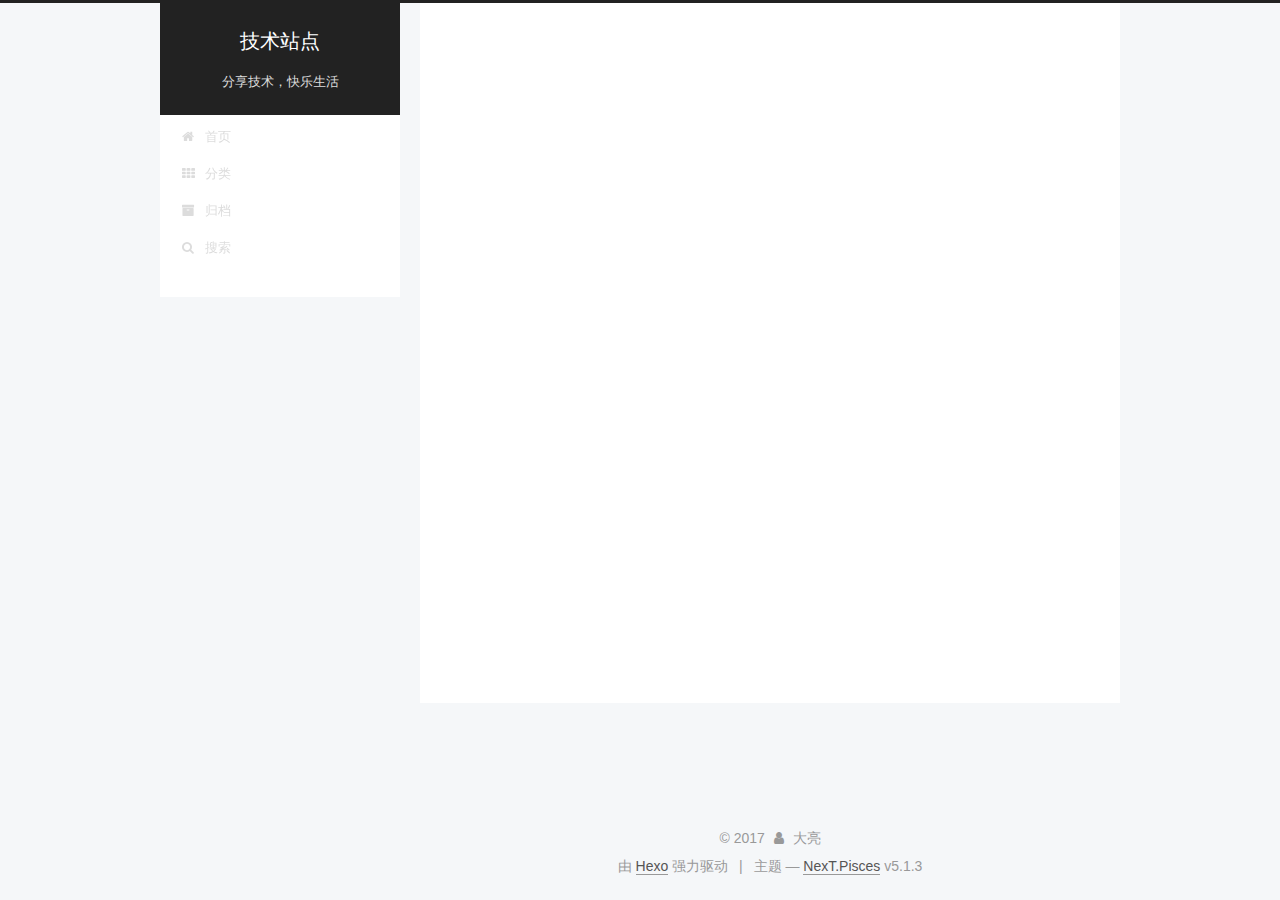
<file: archives/2017/11/index.html>
<!DOCTYPE html>



  


<html class="theme-next pisces use-motion" lang="zh-Hans">
<head>
  <meta charset="UTF-8"/>
<meta http-equiv="X-UA-Compatible" content="IE=edge" />
<meta name="viewport" content="width=device-width, initial-scale=1, maximum-scale=1"/>
<meta name="theme-color" content="#222">









<meta http-equiv="Cache-Control" content="no-transform" />
<meta http-equiv="Cache-Control" content="no-siteapp" />
















  
  
  <link href="/lib/fancybox/source/jquery.fancybox.css?v=2.1.5" rel="stylesheet" type="text/css" />







<link href="/lib/font-awesome/css/font-awesome.min.css?v=4.6.2" rel="stylesheet" type="text/css" />

<link href="/css/main.css?v=5.1.3" rel="stylesheet" type="text/css" />


  <link rel="apple-touch-icon" sizes="180x180" href="/images/apple-touch-icon-next.png?v=5.1.3">


  <link rel="icon" type="image/png" sizes="32x32" href="/images/favicon-32x32-next.png?v=5.1.3">


  <link rel="icon" type="image/png" sizes="16x16" href="/images/favicon-16x16-next.png?v=5.1.3">


  <link rel="mask-icon" href="/images/logo.svg?v=5.1.3" color="#222">





  <meta name="keywords" content="Hexo, NexT" />










<meta name="description" content="专注JAVA EE、大数据等技术领域">
<meta property="og:type" content="website">
<meta property="og:title" content="技术站点">
<meta property="og:url" content="http://yoursite.com/archives/2017/11/index.html">
<meta property="og:site_name" content="技术站点">
<meta property="og:description" content="专注JAVA EE、大数据等技术领域">
<meta property="og:locale" content="zh-Hans">
<meta name="twitter:card" content="summary">
<meta name="twitter:title" content="技术站点">
<meta name="twitter:description" content="专注JAVA EE、大数据等技术领域">



<script type="text/javascript" id="hexo.configurations">
  var NexT = window.NexT || {};
  var CONFIG = {
    root: '/',
    scheme: 'Pisces',
    version: '5.1.3',
    sidebar: {"position":"left","display":"post","offset":12,"b2t":false,"scrollpercent":false,"onmobile":false},
    fancybox: true,
    tabs: true,
    motion: {"enable":true,"async":false,"transition":{"post_block":"fadeIn","post_header":"slideDownIn","post_body":"slideDownIn","coll_header":"slideLeftIn","sidebar":"slideUpIn"}},
    duoshuo: {
      userId: '0',
      author: '博主'
    },
    algolia: {
      applicationID: '',
      apiKey: '',
      indexName: '',
      hits: {"per_page":10},
      labels: {"input_placeholder":"Search for Posts","hits_empty":"We didn't find any results for the search: ${query}","hits_stats":"${hits} results found in ${time} ms"}
    }
  };
</script>



  <link rel="canonical" href="http://yoursite.com/archives/2017/11/"/>





  <title>归档 | 技术站点</title>
  








</head>

<body itemscope itemtype="http://schema.org/WebPage" lang="zh-Hans">

  
  
    
  

  <div class="container sidebar-position-left page-archive">
    <div class="headband"></div>

    <header id="header" class="header" itemscope itemtype="http://schema.org/WPHeader">
      <div class="header-inner"><div class="site-brand-wrapper">
  <div class="site-meta ">
    

    <div class="custom-logo-site-title">
      <a href="/"  class="brand" rel="start">
        <span class="logo-line-before"><i></i></span>
        <span class="site-title">技术站点</span>
        <span class="logo-line-after"><i></i></span>
      </a>
    </div>
      
        <p class="site-subtitle">分享技术，快乐生活</p>
      
  </div>

  <div class="site-nav-toggle">
    <button>
      <span class="btn-bar"></span>
      <span class="btn-bar"></span>
      <span class="btn-bar"></span>
    </button>
  </div>
</div>

<nav class="site-nav">
  

  
    <ul id="menu" class="menu">
      
        
        <li class="menu-item menu-item-home">
          <a href="/" rel="section">
            
              <i class="menu-item-icon fa fa-fw fa-home"></i> <br />
            
            首页
          </a>
        </li>
      
        
        <li class="menu-item menu-item-categories">
          <a href="/categories/" rel="section">
            
              <i class="menu-item-icon fa fa-fw fa-th"></i> <br />
            
            分类
          </a>
        </li>
      
        
        <li class="menu-item menu-item-archives">
          <a href="/archives/" rel="section">
            
              <i class="menu-item-icon fa fa-fw fa-archive"></i> <br />
            
            归档
          </a>
        </li>
      

      
        <li class="menu-item menu-item-search">
          
            <a href="javascript:;" class="popup-trigger">
          
            
              <i class="menu-item-icon fa fa-search fa-fw"></i> <br />
            
            搜索
          </a>
        </li>
      
    </ul>
  

  
    <div class="site-search">
      
  <div class="popup search-popup local-search-popup">
  <div class="local-search-header clearfix">
    <span class="search-icon">
      <i class="fa fa-search"></i>
    </span>
    <span class="popup-btn-close">
      <i class="fa fa-times-circle"></i>
    </span>
    <div class="local-search-input-wrapper">
      <input autocomplete="off"
             placeholder="搜索..." spellcheck="false"
             type="text" id="local-search-input">
    </div>
  </div>
  <div id="local-search-result"></div>
</div>



    </div>
  
</nav>



 </div>
    </header>

    <main id="main" class="main">
      <div class="main-inner">
        <div class="content-wrap">
          <div id="content" class="content">
            

  
  
  
  <div class="post-block archive">
    <div id="posts" class="posts-collapse">
      <span class="archive-move-on"></span>

      <span class="archive-page-counter">
        
        
        
          
        
        嗯..! 目前共计 1 篇日志。 继续努力。
      </span>

      

        
        
        

        
          
          <div class="collection-title">
            <h1 class="archive-year" id="archive-year-2017">2017</h1>
          </div>
        
        

        

  <article class="post post-type-normal" itemscope itemtype="http://schema.org/Article">
    <header class="post-header">

      <h2 class="post-title">
        
            <a class="post-title-link" href="/2017/11/23/hello-world/" itemprop="url">
              
                <span itemprop="name">Hello World</span>
              
            </a>
        
      </h2>

      <div class="post-meta">
        <time class="post-time" itemprop="dateCreated"
              datetime="2017-11-23T10:13:16+08:00"
              content="2017-11-23" >
          11-23
        </time>
      </div>

    </header>
  </article>



      

    </div>
  </div>
  
  
  

  



          </div>
          


          

        </div>
        
          
  
  <div class="sidebar-toggle">
    <div class="sidebar-toggle-line-wrap">
      <span class="sidebar-toggle-line sidebar-toggle-line-first"></span>
      <span class="sidebar-toggle-line sidebar-toggle-line-middle"></span>
      <span class="sidebar-toggle-line sidebar-toggle-line-last"></span>
    </div>
  </div>

  <aside id="sidebar" class="sidebar">
    
    <div class="sidebar-inner">

      

      

      <section class="site-overview-wrap sidebar-panel sidebar-panel-active">
        <div class="site-overview">
          <div class="site-author motion-element" itemprop="author" itemscope itemtype="http://schema.org/Person">
            
              <img class="site-author-image" itemprop="image"
                src="/images/timg.jpg"
                alt="大亮" />
            
              <p class="site-author-name" itemprop="name">大亮</p>
              <p class="site-description motion-element" itemprop="description">专注JAVA EE、大数据等技术领域</p>
          </div>

          <nav class="site-state motion-element">

            
              <div class="site-state-item site-state-posts">
              
                <a href="/archives/">
              
                  <span class="site-state-item-count">1</span>
                  <span class="site-state-item-name">日志</span>
                </a>
              </div>
            

            

            

          </nav>

          

          <div class="links-of-author motion-element">
            
              
                <span class="links-of-author-item">
                  <a href="https://github.com/dalianghe" target="_blank" title="GitHub">
                    
                      <i class="fa fa-fw fa-github"></i>GitHub</a>
                </span>
              
                <span class="links-of-author-item">
                  <a href="mailto:276420284@qq.com" target="_blank" title="E-Mail">
                    
                      <i class="fa fa-fw fa-envelope"></i>E-Mail</a>
                </span>
              
            
          </div>

          
          

          
          

          

        </div>
      </section>

      

      

    </div>
  </aside>


        
      </div>
    </main>

    <footer id="footer" class="footer">
      <div class="footer-inner">
        <div class="copyright">&copy; <span itemprop="copyrightYear">2017</span>
  <span class="with-love">
    <i class="fa fa-user"></i>
  </span>
  <span class="author" itemprop="copyrightHolder">大亮</span>

  
</div>


  <div class="powered-by">由 <a class="theme-link" target="_blank" href="https://hexo.io">Hexo</a> 强力驱动</div>



  <span class="post-meta-divider">|</span>



  <div class="theme-info">主题 &mdash; <a class="theme-link" target="_blank" href="https://github.com/iissnan/hexo-theme-next">NexT.Pisces</a> v5.1.3</div>




        







        
      </div>
    </footer>

    
      <div class="back-to-top">
        <i class="fa fa-arrow-up"></i>
        
      </div>
    

    

  </div>

  

<script type="text/javascript">
  if (Object.prototype.toString.call(window.Promise) !== '[object Function]') {
    window.Promise = null;
  }
</script>









  












  
  
    <script type="text/javascript" src="/lib/jquery/index.js?v=2.1.3"></script>
  

  
  
    <script type="text/javascript" src="/lib/fastclick/lib/fastclick.min.js?v=1.0.6"></script>
  

  
  
    <script type="text/javascript" src="/lib/jquery_lazyload/jquery.lazyload.js?v=1.9.7"></script>
  

  
  
    <script type="text/javascript" src="/lib/velocity/velocity.min.js?v=1.2.1"></script>
  

  
  
    <script type="text/javascript" src="/lib/velocity/velocity.ui.min.js?v=1.2.1"></script>
  

  
  
    <script type="text/javascript" src="/lib/fancybox/source/jquery.fancybox.pack.js?v=2.1.5"></script>
  


  


  <script type="text/javascript" src="/js/src/utils.js?v=5.1.3"></script>

  <script type="text/javascript" src="/js/src/motion.js?v=5.1.3"></script>



  
  


  <script type="text/javascript" src="/js/src/affix.js?v=5.1.3"></script>

  <script type="text/javascript" src="/js/src/schemes/pisces.js?v=5.1.3"></script>



  

  


  <script type="text/javascript" src="/js/src/bootstrap.js?v=5.1.3"></script>



  


  




	





  





  












  

  <script type="text/javascript">
    // Popup Window;
    var isfetched = false;
    var isXml = true;
    // Search DB path;
    var search_path = "search.xml";
    if (search_path.length === 0) {
      search_path = "search.xml";
    } else if (/json$/i.test(search_path)) {
      isXml = false;
    }
    var path = "/" + search_path;
    // monitor main search box;

    var onPopupClose = function (e) {
      $('.popup').hide();
      $('#local-search-input').val('');
      $('.search-result-list').remove();
      $('#no-result').remove();
      $(".local-search-pop-overlay").remove();
      $('body').css('overflow', '');
    }

    function proceedsearch() {
      $("body")
        .append('<div class="search-popup-overlay local-search-pop-overlay"></div>')
        .css('overflow', 'hidden');
      $('.search-popup-overlay').click(onPopupClose);
      $('.popup').toggle();
      var $localSearchInput = $('#local-search-input');
      $localSearchInput.attr("autocapitalize", "none");
      $localSearchInput.attr("autocorrect", "off");
      $localSearchInput.focus();
    }

    // search function;
    var searchFunc = function(path, search_id, content_id) {
      'use strict';

      // start loading animation
      $("body")
        .append('<div class="search-popup-overlay local-search-pop-overlay">' +
          '<div id="search-loading-icon">' +
          '<i class="fa fa-spinner fa-pulse fa-5x fa-fw"></i>' +
          '</div>' +
          '</div>')
        .css('overflow', 'hidden');
      $("#search-loading-icon").css('margin', '20% auto 0 auto').css('text-align', 'center');

      $.ajax({
        url: path,
        dataType: isXml ? "xml" : "json",
        async: true,
        success: function(res) {
          // get the contents from search data
          isfetched = true;
          $('.popup').detach().appendTo('.header-inner');
          var datas = isXml ? $("entry", res).map(function() {
            return {
              title: $("title", this).text(),
              content: $("content",this).text(),
              url: $("url" , this).text()
            };
          }).get() : res;
          var input = document.getElementById(search_id);
          var resultContent = document.getElementById(content_id);
          var inputEventFunction = function() {
            var searchText = input.value.trim().toLowerCase();
            var keywords = searchText.split(/[\s\-]+/);
            if (keywords.length > 1) {
              keywords.push(searchText);
            }
            var resultItems = [];
            if (searchText.length > 0) {
              // perform local searching
              datas.forEach(function(data) {
                var isMatch = false;
                var hitCount = 0;
                var searchTextCount = 0;
                var title = data.title.trim();
                var titleInLowerCase = title.toLowerCase();
                var content = data.content.trim().replace(/<[^>]+>/g,"");
                var contentInLowerCase = content.toLowerCase();
                var articleUrl = decodeURIComponent(data.url);
                var indexOfTitle = [];
                var indexOfContent = [];
                // only match articles with not empty titles
                if(title != '') {
                  keywords.forEach(function(keyword) {
                    function getIndexByWord(word, text, caseSensitive) {
                      var wordLen = word.length;
                      if (wordLen === 0) {
                        return [];
                      }
                      var startPosition = 0, position = [], index = [];
                      if (!caseSensitive) {
                        text = text.toLowerCase();
                        word = word.toLowerCase();
                      }
                      while ((position = text.indexOf(word, startPosition)) > -1) {
                        index.push({position: position, word: word});
                        startPosition = position + wordLen;
                      }
                      return index;
                    }

                    indexOfTitle = indexOfTitle.concat(getIndexByWord(keyword, titleInLowerCase, false));
                    indexOfContent = indexOfContent.concat(getIndexByWord(keyword, contentInLowerCase, false));
                  });
                  if (indexOfTitle.length > 0 || indexOfContent.length > 0) {
                    isMatch = true;
                    hitCount = indexOfTitle.length + indexOfContent.length;
                  }
                }

                // show search results

                if (isMatch) {
                  // sort index by position of keyword

                  [indexOfTitle, indexOfContent].forEach(function (index) {
                    index.sort(function (itemLeft, itemRight) {
                      if (itemRight.position !== itemLeft.position) {
                        return itemRight.position - itemLeft.position;
                      } else {
                        return itemLeft.word.length - itemRight.word.length;
                      }
                    });
                  });

                  // merge hits into slices

                  function mergeIntoSlice(text, start, end, index) {
                    var item = index[index.length - 1];
                    var position = item.position;
                    var word = item.word;
                    var hits = [];
                    var searchTextCountInSlice = 0;
                    while (position + word.length <= end && index.length != 0) {
                      if (word === searchText) {
                        searchTextCountInSlice++;
                      }
                      hits.push({position: position, length: word.length});
                      var wordEnd = position + word.length;

                      // move to next position of hit

                      index.pop();
                      while (index.length != 0) {
                        item = index[index.length - 1];
                        position = item.position;
                        word = item.word;
                        if (wordEnd > position) {
                          index.pop();
                        } else {
                          break;
                        }
                      }
                    }
                    searchTextCount += searchTextCountInSlice;
                    return {
                      hits: hits,
                      start: start,
                      end: end,
                      searchTextCount: searchTextCountInSlice
                    };
                  }

                  var slicesOfTitle = [];
                  if (indexOfTitle.length != 0) {
                    slicesOfTitle.push(mergeIntoSlice(title, 0, title.length, indexOfTitle));
                  }

                  var slicesOfContent = [];
                  while (indexOfContent.length != 0) {
                    var item = indexOfContent[indexOfContent.length - 1];
                    var position = item.position;
                    var word = item.word;
                    // cut out 100 characters
                    var start = position - 20;
                    var end = position + 80;
                    if(start < 0){
                      start = 0;
                    }
                    if (end < position + word.length) {
                      end = position + word.length;
                    }
                    if(end > content.length){
                      end = content.length;
                    }
                    slicesOfContent.push(mergeIntoSlice(content, start, end, indexOfContent));
                  }

                  // sort slices in content by search text's count and hits' count

                  slicesOfContent.sort(function (sliceLeft, sliceRight) {
                    if (sliceLeft.searchTextCount !== sliceRight.searchTextCount) {
                      return sliceRight.searchTextCount - sliceLeft.searchTextCount;
                    } else if (sliceLeft.hits.length !== sliceRight.hits.length) {
                      return sliceRight.hits.length - sliceLeft.hits.length;
                    } else {
                      return sliceLeft.start - sliceRight.start;
                    }
                  });

                  // select top N slices in content

                  var upperBound = parseInt('1');
                  if (upperBound >= 0) {
                    slicesOfContent = slicesOfContent.slice(0, upperBound);
                  }

                  // highlight title and content

                  function highlightKeyword(text, slice) {
                    var result = '';
                    var prevEnd = slice.start;
                    slice.hits.forEach(function (hit) {
                      result += text.substring(prevEnd, hit.position);
                      var end = hit.position + hit.length;
                      result += '<b class="search-keyword">' + text.substring(hit.position, end) + '</b>';
                      prevEnd = end;
                    });
                    result += text.substring(prevEnd, slice.end);
                    return result;
                  }

                  var resultItem = '';

                  if (slicesOfTitle.length != 0) {
                    resultItem += "<li><a href='" + articleUrl + "' class='search-result-title'>" + highlightKeyword(title, slicesOfTitle[0]) + "</a>";
                  } else {
                    resultItem += "<li><a href='" + articleUrl + "' class='search-result-title'>" + title + "</a>";
                  }

                  slicesOfContent.forEach(function (slice) {
                    resultItem += "<a href='" + articleUrl + "'>" +
                      "<p class=\"search-result\">" + highlightKeyword(content, slice) +
                      "...</p>" + "</a>";
                  });

                  resultItem += "</li>";
                  resultItems.push({
                    item: resultItem,
                    searchTextCount: searchTextCount,
                    hitCount: hitCount,
                    id: resultItems.length
                  });
                }
              })
            };
            if (keywords.length === 1 && keywords[0] === "") {
              resultContent.innerHTML = '<div id="no-result"><i class="fa fa-search fa-5x" /></div>'
            } else if (resultItems.length === 0) {
              resultContent.innerHTML = '<div id="no-result"><i class="fa fa-frown-o fa-5x" /></div>'
            } else {
              resultItems.sort(function (resultLeft, resultRight) {
                if (resultLeft.searchTextCount !== resultRight.searchTextCount) {
                  return resultRight.searchTextCount - resultLeft.searchTextCount;
                } else if (resultLeft.hitCount !== resultRight.hitCount) {
                  return resultRight.hitCount - resultLeft.hitCount;
                } else {
                  return resultRight.id - resultLeft.id;
                }
              });
              var searchResultList = '<ul class=\"search-result-list\">';
              resultItems.forEach(function (result) {
                searchResultList += result.item;
              })
              searchResultList += "</ul>";
              resultContent.innerHTML = searchResultList;
            }
          }

          if ('auto' === 'auto') {
            input.addEventListener('input', inputEventFunction);
          } else {
            $('.search-icon').click(inputEventFunction);
            input.addEventListener('keypress', function (event) {
              if (event.keyCode === 13) {
                inputEventFunction();
              }
            });
          }

          // remove loading animation
          $(".local-search-pop-overlay").remove();
          $('body').css('overflow', '');

          proceedsearch();
        }
      });
    }

    // handle and trigger popup window;
    $('.popup-trigger').click(function(e) {
      e.stopPropagation();
      if (isfetched === false) {
        searchFunc(path, 'local-search-input', 'local-search-result');
      } else {
        proceedsearch();
      };
    });

    $('.popup-btn-close').click(onPopupClose);
    $('.popup').click(function(e){
      e.stopPropagation();
    });
    $(document).on('keyup', function (event) {
      var shouldDismissSearchPopup = event.which === 27 &&
        $('.search-popup').is(':visible');
      if (shouldDismissSearchPopup) {
        onPopupClose();
      }
    });
  </script>





  

  

  

  
  

  

  

  

</body>
</html>
</file>
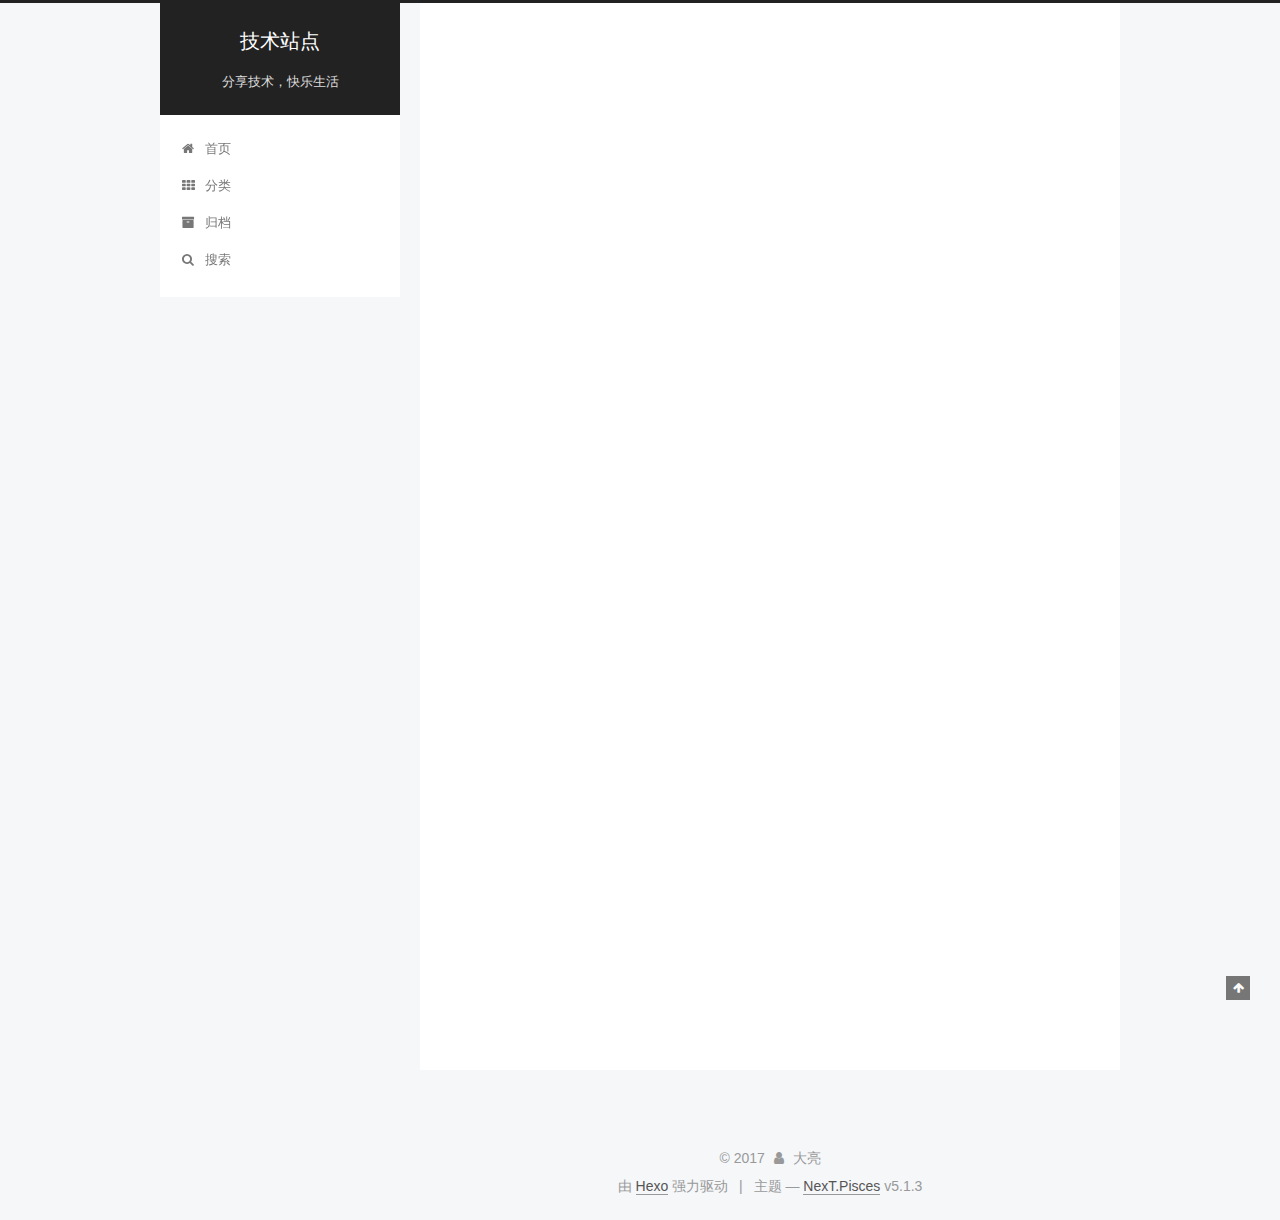
<file: 2017/11/23/hello-world/index.html>
<!DOCTYPE html>



  


<html class="theme-next pisces use-motion" lang="zh-Hans">
<head>
  <meta charset="UTF-8"/>
<meta http-equiv="X-UA-Compatible" content="IE=edge" />
<meta name="viewport" content="width=device-width, initial-scale=1, maximum-scale=1"/>
<meta name="theme-color" content="#222">









<meta http-equiv="Cache-Control" content="no-transform" />
<meta http-equiv="Cache-Control" content="no-siteapp" />
















  
  
  <link href="/lib/fancybox/source/jquery.fancybox.css?v=2.1.5" rel="stylesheet" type="text/css" />







<link href="/lib/font-awesome/css/font-awesome.min.css?v=4.6.2" rel="stylesheet" type="text/css" />

<link href="/css/main.css?v=5.1.3" rel="stylesheet" type="text/css" />


  <link rel="apple-touch-icon" sizes="180x180" href="/images/apple-touch-icon-next.png?v=5.1.3">


  <link rel="icon" type="image/png" sizes="32x32" href="/images/favicon-32x32-next.png?v=5.1.3">


  <link rel="icon" type="image/png" sizes="16x16" href="/images/favicon-16x16-next.png?v=5.1.3">


  <link rel="mask-icon" href="/images/logo.svg?v=5.1.3" color="#222">





  <meta name="keywords" content="Hexo, NexT" />










<meta name="description" content="Welcome to Hexo! This is your very first post. Check documentation for more info. If you get any problems when using Hexo, you can find the answer in troublesho">
<meta property="og:type" content="article">
<meta property="og:title" content="Hello World">
<meta property="og:url" content="http://yoursite.com/2017/11/23/hello-world/index.html">
<meta property="og:site_name" content="技术站点">
<meta property="og:description" content="Welcome to Hexo! This is your very first post. Check documentation for more info. If you get any problems when using Hexo, you can find the answer in troubleshooting or you can ask me on GitHub. Quick">
<meta property="og:locale" content="zh-Hans">
<meta property="og:updated_time" content="2017-11-23T03:11:15.693Z">
<meta name="twitter:card" content="summary">
<meta name="twitter:title" content="Hello World">
<meta name="twitter:description" content="Welcome to Hexo! This is your very first post. Check documentation for more info. If you get any problems when using Hexo, you can find the answer in troubleshooting or you can ask me on GitHub. Quick">



<script type="text/javascript" id="hexo.configurations">
  var NexT = window.NexT || {};
  var CONFIG = {
    root: '/',
    scheme: 'Pisces',
    version: '5.1.3',
    sidebar: {"position":"left","display":"post","offset":12,"b2t":false,"scrollpercent":false,"onmobile":false},
    fancybox: true,
    tabs: true,
    motion: {"enable":true,"async":false,"transition":{"post_block":"fadeIn","post_header":"slideDownIn","post_body":"slideDownIn","coll_header":"slideLeftIn","sidebar":"slideUpIn"}},
    duoshuo: {
      userId: '0',
      author: '博主'
    },
    algolia: {
      applicationID: '',
      apiKey: '',
      indexName: '',
      hits: {"per_page":10},
      labels: {"input_placeholder":"Search for Posts","hits_empty":"We didn't find any results for the search: ${query}","hits_stats":"${hits} results found in ${time} ms"}
    }
  };
</script>



  <link rel="canonical" href="http://yoursite.com/2017/11/23/hello-world/"/>





  <title>Hello World | 技术站点</title>
  








</head>

<body itemscope itemtype="http://schema.org/WebPage" lang="zh-Hans">

  
  
    
  

  <div class="container sidebar-position-left page-post-detail">
    <div class="headband"></div>

    <header id="header" class="header" itemscope itemtype="http://schema.org/WPHeader">
      <div class="header-inner"><div class="site-brand-wrapper">
  <div class="site-meta ">
    

    <div class="custom-logo-site-title">
      <a href="/"  class="brand" rel="start">
        <span class="logo-line-before"><i></i></span>
        <span class="site-title">技术站点</span>
        <span class="logo-line-after"><i></i></span>
      </a>
    </div>
      
        <p class="site-subtitle">分享技术，快乐生活</p>
      
  </div>

  <div class="site-nav-toggle">
    <button>
      <span class="btn-bar"></span>
      <span class="btn-bar"></span>
      <span class="btn-bar"></span>
    </button>
  </div>
</div>

<nav class="site-nav">
  

  
    <ul id="menu" class="menu">
      
        
        <li class="menu-item menu-item-home">
          <a href="/" rel="section">
            
              <i class="menu-item-icon fa fa-fw fa-home"></i> <br />
            
            首页
          </a>
        </li>
      
        
        <li class="menu-item menu-item-categories">
          <a href="/categories/" rel="section">
            
              <i class="menu-item-icon fa fa-fw fa-th"></i> <br />
            
            分类
          </a>
        </li>
      
        
        <li class="menu-item menu-item-archives">
          <a href="/archives/" rel="section">
            
              <i class="menu-item-icon fa fa-fw fa-archive"></i> <br />
            
            归档
          </a>
        </li>
      

      
        <li class="menu-item menu-item-search">
          
            <a href="javascript:;" class="popup-trigger">
          
            
              <i class="menu-item-icon fa fa-search fa-fw"></i> <br />
            
            搜索
          </a>
        </li>
      
    </ul>
  

  
    <div class="site-search">
      
  <div class="popup search-popup local-search-popup">
  <div class="local-search-header clearfix">
    <span class="search-icon">
      <i class="fa fa-search"></i>
    </span>
    <span class="popup-btn-close">
      <i class="fa fa-times-circle"></i>
    </span>
    <div class="local-search-input-wrapper">
      <input autocomplete="off"
             placeholder="搜索..." spellcheck="false"
             type="text" id="local-search-input">
    </div>
  </div>
  <div id="local-search-result"></div>
</div>



    </div>
  
</nav>



 </div>
    </header>

    <main id="main" class="main">
      <div class="main-inner">
        <div class="content-wrap">
          <div id="content" class="content">
            

  <div id="posts" class="posts-expand">
    

  

  
  
  

  <article class="post post-type-normal" itemscope itemtype="http://schema.org/Article">
  
  
  
  <div class="post-block">
    <link itemprop="mainEntityOfPage" href="http://yoursite.com/2017/11/23/hello-world/">

    <span hidden itemprop="author" itemscope itemtype="http://schema.org/Person">
      <meta itemprop="name" content="大亮">
      <meta itemprop="description" content="">
      <meta itemprop="image" content="/images/timg.jpg">
    </span>

    <span hidden itemprop="publisher" itemscope itemtype="http://schema.org/Organization">
      <meta itemprop="name" content="技术站点">
    </span>

    
      <header class="post-header">

        
        
          <h1 class="post-title" itemprop="name headline">Hello World</h1>
        

        <div class="post-meta">
          <span class="post-time">
            
              <span class="post-meta-item-icon">
                <i class="fa fa-calendar-o"></i>
              </span>
              
                <span class="post-meta-item-text">发表于</span>
              
              <time title="创建于" itemprop="dateCreated datePublished" datetime="2017-11-23T10:13:16+08:00">
                2017-11-23
              </time>
            

            

            
          </span>

          

          
            
          

          
          

          

          

          

        </div>
      </header>
    

    
    
    
    <div class="post-body" itemprop="articleBody">

      
      

      
        <p>Welcome to <a href="https://hexo.io/" target="_blank" rel="noopener">Hexo</a>! This is your very first post. Check <a href="https://hexo.io/docs/" target="_blank" rel="noopener">documentation</a> for more info. If you get any problems when using Hexo, you can find the answer in <a href="https://hexo.io/docs/troubleshooting.html" target="_blank" rel="noopener">troubleshooting</a> or you can ask me on <a href="https://github.com/hexojs/hexo/issues" target="_blank" rel="noopener">GitHub</a>.</p>
<h2 id="Quick-Start"><a href="#Quick-Start" class="headerlink" title="Quick Start"></a>Quick Start</h2><h3 id="Create-a-new-post"><a href="#Create-a-new-post" class="headerlink" title="Create a new post"></a>Create a new post</h3><figure class="highlight bash"><table><tr><td class="gutter"><pre><span class="line">1</span><br></pre></td><td class="code"><pre><span class="line">$ hexo new <span class="string">"My New Post"</span></span><br></pre></td></tr></table></figure>
<p>More info: <a href="https://hexo.io/docs/writing.html" target="_blank" rel="noopener">Writing</a></p>
<h3 id="Run-server"><a href="#Run-server" class="headerlink" title="Run server"></a>Run server</h3><figure class="highlight bash"><table><tr><td class="gutter"><pre><span class="line">1</span><br></pre></td><td class="code"><pre><span class="line">$ hexo server</span><br></pre></td></tr></table></figure>
<p>More info: <a href="https://hexo.io/docs/server.html" target="_blank" rel="noopener">Server</a></p>
<h3 id="Generate-static-files"><a href="#Generate-static-files" class="headerlink" title="Generate static files"></a>Generate static files</h3><figure class="highlight bash"><table><tr><td class="gutter"><pre><span class="line">1</span><br></pre></td><td class="code"><pre><span class="line">$ hexo generate</span><br></pre></td></tr></table></figure>
<p>More info: <a href="https://hexo.io/docs/generating.html" target="_blank" rel="noopener">Generating</a></p>
<h3 id="Deploy-to-remote-sites"><a href="#Deploy-to-remote-sites" class="headerlink" title="Deploy to remote sites"></a>Deploy to remote sites</h3><figure class="highlight bash"><table><tr><td class="gutter"><pre><span class="line">1</span><br></pre></td><td class="code"><pre><span class="line">$ hexo deploy</span><br></pre></td></tr></table></figure>
<p>More info: <a href="https://hexo.io/docs/deployment.html" target="_blank" rel="noopener">Deployment</a></p>
<p><div id="container"></div></p>
<p><link rel="stylesheet" href="https://imsun.github.io/gitment/style/default.css"></p>
<script src="https://imsun.github.io/gitment/dist/gitment.browser.js"></script>
<script>
var gitment = new Gitment({
  //id: '页面 ID', // 可选。默认为 location.href
  owner: 'dalianghe',
  repo: 'dalianghe.github.io',
  oauth: {
    client_id: '0d0852914f5f187df57f',
    client_secret: 'b91ced823ac9d8a9c7f8e8fbd0c83856c6101ddc',
  },
})
gitment.render('container')
</script>
      
    </div>
    
    
    

    

    

    

    <footer class="post-footer">
      

      
      
      

      

      
      
    </footer>
  </div>
  
  
  
  </article>



    <div class="post-spread">
      
    </div>
  </div>


          </div>
          


          

  



        </div>
        
          
  
  <div class="sidebar-toggle">
    <div class="sidebar-toggle-line-wrap">
      <span class="sidebar-toggle-line sidebar-toggle-line-first"></span>
      <span class="sidebar-toggle-line sidebar-toggle-line-middle"></span>
      <span class="sidebar-toggle-line sidebar-toggle-line-last"></span>
    </div>
  </div>

  <aside id="sidebar" class="sidebar">
    
    <div class="sidebar-inner">

      

      
        <ul class="sidebar-nav motion-element">
          <li class="sidebar-nav-toc sidebar-nav-active" data-target="post-toc-wrap">
            文章目录
          </li>
          <li class="sidebar-nav-overview" data-target="site-overview-wrap">
            站点概览
          </li>
        </ul>
      

      <section class="site-overview-wrap sidebar-panel">
        <div class="site-overview">
          <div class="site-author motion-element" itemprop="author" itemscope itemtype="http://schema.org/Person">
            
              <img class="site-author-image" itemprop="image"
                src="/images/timg.jpg"
                alt="大亮" />
            
              <p class="site-author-name" itemprop="name">大亮</p>
              <p class="site-description motion-element" itemprop="description">专注JAVA EE、大数据等技术领域</p>
          </div>

          <nav class="site-state motion-element">

            
              <div class="site-state-item site-state-posts">
              
                <a href="/archives/">
              
                  <span class="site-state-item-count">1</span>
                  <span class="site-state-item-name">日志</span>
                </a>
              </div>
            

            

            

          </nav>

          

          <div class="links-of-author motion-element">
            
              
                <span class="links-of-author-item">
                  <a href="https://github.com/dalianghe" target="_blank" title="GitHub">
                    
                      <i class="fa fa-fw fa-github"></i>GitHub</a>
                </span>
              
                <span class="links-of-author-item">
                  <a href="mailto:276420284@qq.com" target="_blank" title="E-Mail">
                    
                      <i class="fa fa-fw fa-envelope"></i>E-Mail</a>
                </span>
              
            
          </div>

          
          

          
          

          

        </div>
      </section>

      
      <!--noindex-->
        <section class="post-toc-wrap motion-element sidebar-panel sidebar-panel-active">
          <div class="post-toc">

            
              
            

            
              <div class="post-toc-content"><ol class="nav"><li class="nav-item nav-level-2"><a class="nav-link" href="#Quick-Start"><span class="nav-number">1.</span> <span class="nav-text">Quick Start</span></a><ol class="nav-child"><li class="nav-item nav-level-3"><a class="nav-link" href="#Create-a-new-post"><span class="nav-number">1.1.</span> <span class="nav-text">Create a new post</span></a></li><li class="nav-item nav-level-3"><a class="nav-link" href="#Run-server"><span class="nav-number">1.2.</span> <span class="nav-text">Run server</span></a></li><li class="nav-item nav-level-3"><a class="nav-link" href="#Generate-static-files"><span class="nav-number">1.3.</span> <span class="nav-text">Generate static files</span></a></li><li class="nav-item nav-level-3"><a class="nav-link" href="#Deploy-to-remote-sites"><span class="nav-number">1.4.</span> <span class="nav-text">Deploy to remote sites</span></a></li></ol></li></ol></div>
            

          </div>
        </section>
      <!--/noindex-->
      

      

    </div>
  </aside>


        
      </div>
    </main>

    <footer id="footer" class="footer">
      <div class="footer-inner">
        <div class="copyright">&copy; <span itemprop="copyrightYear">2017</span>
  <span class="with-love">
    <i class="fa fa-user"></i>
  </span>
  <span class="author" itemprop="copyrightHolder">大亮</span>

  
</div>


  <div class="powered-by">由 <a class="theme-link" target="_blank" href="https://hexo.io">Hexo</a> 强力驱动</div>



  <span class="post-meta-divider">|</span>



  <div class="theme-info">主题 &mdash; <a class="theme-link" target="_blank" href="https://github.com/iissnan/hexo-theme-next">NexT.Pisces</a> v5.1.3</div>




        







        
      </div>
    </footer>

    
      <div class="back-to-top">
        <i class="fa fa-arrow-up"></i>
        
      </div>
    

    

  </div>

  

<script type="text/javascript">
  if (Object.prototype.toString.call(window.Promise) !== '[object Function]') {
    window.Promise = null;
  }
</script>









  












  
  
    <script type="text/javascript" src="/lib/jquery/index.js?v=2.1.3"></script>
  

  
  
    <script type="text/javascript" src="/lib/fastclick/lib/fastclick.min.js?v=1.0.6"></script>
  

  
  
    <script type="text/javascript" src="/lib/jquery_lazyload/jquery.lazyload.js?v=1.9.7"></script>
  

  
  
    <script type="text/javascript" src="/lib/velocity/velocity.min.js?v=1.2.1"></script>
  

  
  
    <script type="text/javascript" src="/lib/velocity/velocity.ui.min.js?v=1.2.1"></script>
  

  
  
    <script type="text/javascript" src="/lib/fancybox/source/jquery.fancybox.pack.js?v=2.1.5"></script>
  


  


  <script type="text/javascript" src="/js/src/utils.js?v=5.1.3"></script>

  <script type="text/javascript" src="/js/src/motion.js?v=5.1.3"></script>



  
  


  <script type="text/javascript" src="/js/src/affix.js?v=5.1.3"></script>

  <script type="text/javascript" src="/js/src/schemes/pisces.js?v=5.1.3"></script>



  
  <script type="text/javascript" src="/js/src/scrollspy.js?v=5.1.3"></script>
<script type="text/javascript" src="/js/src/post-details.js?v=5.1.3"></script>



  


  <script type="text/javascript" src="/js/src/bootstrap.js?v=5.1.3"></script>



  


  




	





  





  












  

  <script type="text/javascript">
    // Popup Window;
    var isfetched = false;
    var isXml = true;
    // Search DB path;
    var search_path = "search.xml";
    if (search_path.length === 0) {
      search_path = "search.xml";
    } else if (/json$/i.test(search_path)) {
      isXml = false;
    }
    var path = "/" + search_path;
    // monitor main search box;

    var onPopupClose = function (e) {
      $('.popup').hide();
      $('#local-search-input').val('');
      $('.search-result-list').remove();
      $('#no-result').remove();
      $(".local-search-pop-overlay").remove();
      $('body').css('overflow', '');
    }

    function proceedsearch() {
      $("body")
        .append('<div class="search-popup-overlay local-search-pop-overlay"></div>')
        .css('overflow', 'hidden');
      $('.search-popup-overlay').click(onPopupClose);
      $('.popup').toggle();
      var $localSearchInput = $('#local-search-input');
      $localSearchInput.attr("autocapitalize", "none");
      $localSearchInput.attr("autocorrect", "off");
      $localSearchInput.focus();
    }

    // search function;
    var searchFunc = function(path, search_id, content_id) {
      'use strict';

      // start loading animation
      $("body")
        .append('<div class="search-popup-overlay local-search-pop-overlay">' +
          '<div id="search-loading-icon">' +
          '<i class="fa fa-spinner fa-pulse fa-5x fa-fw"></i>' +
          '</div>' +
          '</div>')
        .css('overflow', 'hidden');
      $("#search-loading-icon").css('margin', '20% auto 0 auto').css('text-align', 'center');

      $.ajax({
        url: path,
        dataType: isXml ? "xml" : "json",
        async: true,
        success: function(res) {
          // get the contents from search data
          isfetched = true;
          $('.popup').detach().appendTo('.header-inner');
          var datas = isXml ? $("entry", res).map(function() {
            return {
              title: $("title", this).text(),
              content: $("content",this).text(),
              url: $("url" , this).text()
            };
          }).get() : res;
          var input = document.getElementById(search_id);
          var resultContent = document.getElementById(content_id);
          var inputEventFunction = function() {
            var searchText = input.value.trim().toLowerCase();
            var keywords = searchText.split(/[\s\-]+/);
            if (keywords.length > 1) {
              keywords.push(searchText);
            }
            var resultItems = [];
            if (searchText.length > 0) {
              // perform local searching
              datas.forEach(function(data) {
                var isMatch = false;
                var hitCount = 0;
                var searchTextCount = 0;
                var title = data.title.trim();
                var titleInLowerCase = title.toLowerCase();
                var content = data.content.trim().replace(/<[^>]+>/g,"");
                var contentInLowerCase = content.toLowerCase();
                var articleUrl = decodeURIComponent(data.url);
                var indexOfTitle = [];
                var indexOfContent = [];
                // only match articles with not empty titles
                if(title != '') {
                  keywords.forEach(function(keyword) {
                    function getIndexByWord(word, text, caseSensitive) {
                      var wordLen = word.length;
                      if (wordLen === 0) {
                        return [];
                      }
                      var startPosition = 0, position = [], index = [];
                      if (!caseSensitive) {
                        text = text.toLowerCase();
                        word = word.toLowerCase();
                      }
                      while ((position = text.indexOf(word, startPosition)) > -1) {
                        index.push({position: position, word: word});
                        startPosition = position + wordLen;
                      }
                      return index;
                    }

                    indexOfTitle = indexOfTitle.concat(getIndexByWord(keyword, titleInLowerCase, false));
                    indexOfContent = indexOfContent.concat(getIndexByWord(keyword, contentInLowerCase, false));
                  });
                  if (indexOfTitle.length > 0 || indexOfContent.length > 0) {
                    isMatch = true;
                    hitCount = indexOfTitle.length + indexOfContent.length;
                  }
                }

                // show search results

                if (isMatch) {
                  // sort index by position of keyword

                  [indexOfTitle, indexOfContent].forEach(function (index) {
                    index.sort(function (itemLeft, itemRight) {
                      if (itemRight.position !== itemLeft.position) {
                        return itemRight.position - itemLeft.position;
                      } else {
                        return itemLeft.word.length - itemRight.word.length;
                      }
                    });
                  });

                  // merge hits into slices

                  function mergeIntoSlice(text, start, end, index) {
                    var item = index[index.length - 1];
                    var position = item.position;
                    var word = item.word;
                    var hits = [];
                    var searchTextCountInSlice = 0;
                    while (position + word.length <= end && index.length != 0) {
                      if (word === searchText) {
                        searchTextCountInSlice++;
                      }
                      hits.push({position: position, length: word.length});
                      var wordEnd = position + word.length;

                      // move to next position of hit

                      index.pop();
                      while (index.length != 0) {
                        item = index[index.length - 1];
                        position = item.position;
                        word = item.word;
                        if (wordEnd > position) {
                          index.pop();
                        } else {
                          break;
                        }
                      }
                    }
                    searchTextCount += searchTextCountInSlice;
                    return {
                      hits: hits,
                      start: start,
                      end: end,
                      searchTextCount: searchTextCountInSlice
                    };
                  }

                  var slicesOfTitle = [];
                  if (indexOfTitle.length != 0) {
                    slicesOfTitle.push(mergeIntoSlice(title, 0, title.length, indexOfTitle));
                  }

                  var slicesOfContent = [];
                  while (indexOfContent.length != 0) {
                    var item = indexOfContent[indexOfContent.length - 1];
                    var position = item.position;
                    var word = item.word;
                    // cut out 100 characters
                    var start = position - 20;
                    var end = position + 80;
                    if(start < 0){
                      start = 0;
                    }
                    if (end < position + word.length) {
                      end = position + word.length;
                    }
                    if(end > content.length){
                      end = content.length;
                    }
                    slicesOfContent.push(mergeIntoSlice(content, start, end, indexOfContent));
                  }

                  // sort slices in content by search text's count and hits' count

                  slicesOfContent.sort(function (sliceLeft, sliceRight) {
                    if (sliceLeft.searchTextCount !== sliceRight.searchTextCount) {
                      return sliceRight.searchTextCount - sliceLeft.searchTextCount;
                    } else if (sliceLeft.hits.length !== sliceRight.hits.length) {
                      return sliceRight.hits.length - sliceLeft.hits.length;
                    } else {
                      return sliceLeft.start - sliceRight.start;
                    }
                  });

                  // select top N slices in content

                  var upperBound = parseInt('1');
                  if (upperBound >= 0) {
                    slicesOfContent = slicesOfContent.slice(0, upperBound);
                  }

                  // highlight title and content

                  function highlightKeyword(text, slice) {
                    var result = '';
                    var prevEnd = slice.start;
                    slice.hits.forEach(function (hit) {
                      result += text.substring(prevEnd, hit.position);
                      var end = hit.position + hit.length;
                      result += '<b class="search-keyword">' + text.substring(hit.position, end) + '</b>';
                      prevEnd = end;
                    });
                    result += text.substring(prevEnd, slice.end);
                    return result;
                  }

                  var resultItem = '';

                  if (slicesOfTitle.length != 0) {
                    resultItem += "<li><a href='" + articleUrl + "' class='search-result-title'>" + highlightKeyword(title, slicesOfTitle[0]) + "</a>";
                  } else {
                    resultItem += "<li><a href='" + articleUrl + "' class='search-result-title'>" + title + "</a>";
                  }

                  slicesOfContent.forEach(function (slice) {
                    resultItem += "<a href='" + articleUrl + "'>" +
                      "<p class=\"search-result\">" + highlightKeyword(content, slice) +
                      "...</p>" + "</a>";
                  });

                  resultItem += "</li>";
                  resultItems.push({
                    item: resultItem,
                    searchTextCount: searchTextCount,
                    hitCount: hitCount,
                    id: resultItems.length
                  });
                }
              })
            };
            if (keywords.length === 1 && keywords[0] === "") {
              resultContent.innerHTML = '<div id="no-result"><i class="fa fa-search fa-5x" /></div>'
            } else if (resultItems.length === 0) {
              resultContent.innerHTML = '<div id="no-result"><i class="fa fa-frown-o fa-5x" /></div>'
            } else {
              resultItems.sort(function (resultLeft, resultRight) {
                if (resultLeft.searchTextCount !== resultRight.searchTextCount) {
                  return resultRight.searchTextCount - resultLeft.searchTextCount;
                } else if (resultLeft.hitCount !== resultRight.hitCount) {
                  return resultRight.hitCount - resultLeft.hitCount;
                } else {
                  return resultRight.id - resultLeft.id;
                }
              });
              var searchResultList = '<ul class=\"search-result-list\">';
              resultItems.forEach(function (result) {
                searchResultList += result.item;
              })
              searchResultList += "</ul>";
              resultContent.innerHTML = searchResultList;
            }
          }

          if ('auto' === 'auto') {
            input.addEventListener('input', inputEventFunction);
          } else {
            $('.search-icon').click(inputEventFunction);
            input.addEventListener('keypress', function (event) {
              if (event.keyCode === 13) {
                inputEventFunction();
              }
            });
          }

          // remove loading animation
          $(".local-search-pop-overlay").remove();
          $('body').css('overflow', '');

          proceedsearch();
        }
      });
    }

    // handle and trigger popup window;
    $('.popup-trigger').click(function(e) {
      e.stopPropagation();
      if (isfetched === false) {
        searchFunc(path, 'local-search-input', 'local-search-result');
      } else {
        proceedsearch();
      };
    });

    $('.popup-btn-close').click(onPopupClose);
    $('.popup').click(function(e){
      e.stopPropagation();
    });
    $(document).on('keyup', function (event) {
      var shouldDismissSearchPopup = event.which === 27 &&
        $('.search-popup').is(':visible');
      if (shouldDismissSearchPopup) {
        onPopupClose();
      }
    });
  </script>





  

  

  

  
  

  

  

  

</body>
</html>
</file>
<file: css/main.css>
/* normalize.css v3.0.2 | MIT License | git.io/normalize */
html {
  font-family: sans-serif; /* 1 */
  -ms-text-size-adjust: 100%; /* 2 */
  -webkit-text-size-adjust: 100%; /* 2 */
}
body {
  margin: 0;
}
article,
aside,
details,
figcaption,
figure,
footer,
header,
hgroup,
main,
menu,
nav,
section,
summary {
  display: block;
}
audio,
canvas,
progress,
video {
  display: inline-block; /* 1 */
  vertical-align: baseline; /* 2 */
}
audio:not([controls]) {
  display: none;
  height: 0;
}
[hidden],
template {
  display: none;
}
a {
  background-color: transparent;
}
a:active,
a:hover {
  outline: 0;
}
abbr[title] {
  border-bottom: 1px dotted;
}
b,
strong {
  font-weight: bold;
}
dfn {
  font-style: italic;
}
h1 {
  font-size: 2em;
  margin: 0.67em 0;
}
mark {
  background: #ff0;
  color: #000;
}
small {
  font-size: 80%;
}
sub,
sup {
  font-size: 75%;
  line-height: 0;
  position: relative;
  vertical-align: baseline;
}
sup {
  top: -0.5em;
}
sub {
  bottom: -0.25em;
}
img {
  border: 0;
}
svg:not(:root) {
  overflow: hidden;
}
figure {
  margin: 1em 40px;
}
hr {
  -moz-box-sizing: content-box;
  box-sizing: content-box;
  height: 0;
}
pre {
  overflow: auto;
}
code,
kbd,
pre,
samp {
  font-family: monospace, monospace;
  font-size: 1em;
}
button,
input,
optgroup,
select,
textarea {
  color: inherit; /* 1 */
  font: inherit; /* 2 */
  margin: 0; /* 3 */
}
button {
  overflow: visible;
}
button,
select {
  text-transform: none;
}
button,
html input[type="button"],
input[type="reset"],
input[type="submit"] {
  -webkit-appearance: button; /* 2 */
  cursor: pointer; /* 3 */
}
button[disabled],
html input[disabled] {
  cursor: default;
}
button::-moz-focus-inner,
input::-moz-focus-inner {
  border: 0;
  padding: 0;
}
input {
  line-height: normal;
}
input[type="checkbox"],
input[type="radio"] {
  box-sizing: border-box; /* 1 */
  padding: 0; /* 2 */
}
input[type="number"]::-webkit-inner-spin-button,
input[type="number"]::-webkit-outer-spin-button {
  height: auto;
}
input[type="search"] {
  -webkit-appearance: textfield; /* 1 */
  -moz-box-sizing: content-box;
  -webkit-box-sizing: content-box; /* 2 */
  box-sizing: content-box;
}
input[type="search"]::-webkit-search-cancel-button,
input[type="search"]::-webkit-search-decoration {
  -webkit-appearance: none;
}
fieldset {
  border: 1px solid #c0c0c0;
  margin: 0 2px;
  padding: 0.35em 0.625em 0.75em;
}
legend {
  border: 0; /* 1 */
  padding: 0; /* 2 */
}
textarea {
  overflow: auto;
}
optgroup {
  font-weight: bold;
}
table {
  border-collapse: collapse;
  border-spacing: 0;
}
td,
th {
  padding: 0;
}
::selection {
  background: #262a30;
  color: #fff;
}
body {
  position: relative;
  font-family: 'Lato', "PingFang SC", "Microsoft YaHei", sans-serif;
  font-size: 14px;
  line-height: 2;
  color: #555;
  background: #f5f7f9;
}
@media (max-width: 767px) {
  body {
    padding-right: 0 !important;
  }
}
@media (min-width: 768px) and (max-width: 991px) {
  body {
    padding-right: 0 !important;
  }
}
@media (min-width: 1600px) {
  body {
    font-size: 16px;
  }
}
h1,
h2,
h3,
h4,
h5,
h6 {
  margin: 0;
  padding: 0;
  font-weight: bold;
  line-height: 1.5;
  font-family: 'Lato', "PingFang SC", "Microsoft YaHei", sans-serif;
}
h2,
h3,
h4,
h5,
h6 {
  margin: 20px 0 15px;
}
h1 {
  font-size: 22px;
}
@media (max-width: 767px) {
  h1 {
    font-size: 18px;
  }
}
h2 {
  font-size: 20px;
}
@media (max-width: 767px) {
  h2 {
    font-size: 16px;
  }
}
h3 {
  font-size: 18px;
}
@media (max-width: 767px) {
  h3 {
    font-size: 14px;
  }
}
h4 {
  font-size: 16px;
}
@media (max-width: 767px) {
  h4 {
    font-size: 12px;
  }
}
h5 {
  font-size: 14px;
}
@media (max-width: 767px) {
  h5 {
    font-size: 10px;
  }
}
h6 {
  font-size: 12px;
}
@media (max-width: 767px) {
  h6 {
    font-size: 8px;
  }
}
p {
  margin: 0 0 20px 0;
}
a {
  color: #555;
  text-decoration: none;
  outline: none;
  border-bottom: 1px solid #999;
  word-wrap: break-word;
}
a:hover {
  color: #222;
  border-bottom-color: #222;
}
blockquote {
  margin: 0;
  padding: 0;
}
img {
  display: block;
  margin: auto;
  max-width: 100%;
  height: auto;
}
hr {
  margin: 40px 0;
  height: 3px;
  border: none;
  background-color: #ddd;
  background-image: repeating-linear-gradient(-45deg, #fff, #fff 4px, transparent 4px, transparent 8px);
}
blockquote {
  padding: 0 15px;
  color: #666;
  border-left: 4px solid #ddd;
}
blockquote cite::before {
  content: "-";
  padding: 0 5px;
}
dt {
  font-weight: 700;
}
dd {
  margin: 0;
  padding: 0;
}
kbd {
  border: 1px solid #ccc;
  border-radius: 0.2em;
  box-shadow: 0.1em 0.1em 0.2em rgba(0,0,0,0.1);
  background-color: #f9f9f9;
  font-family: inherit;
  background-image: -webkit-linear-gradient(top, #eee, #fff, #eee);
  padding: 0.1em 0.3em;
  white-space: nowrap;
}
.text-left {
  text-align: left;
}
.text-center {
  text-align: center;
}
.text-right {
  text-align: right;
}
.text-justify {
  text-align: justify;
}
.text-nowrap {
  white-space: nowrap;
}
.text-lowercase {
  text-transform: lowercase;
}
.text-uppercase {
  text-transform: uppercase;
}
.text-capitalize {
  text-transform: capitalize;
}
.center-block {
  display: block;
  margin-left: auto;
  margin-right: auto;
}
.clearfix:before,
.clearfix:after {
  content: " ";
  display: table;
}
.clearfix:after {
  clear: both;
}
.pullquote {
  width: 45%;
}
.pullquote.left {
  float: left;
  margin-left: 5px;
  margin-right: 10px;
}
.pullquote.right {
  float: right;
  margin-left: 10px;
  margin-right: 5px;
}
.affix.affix.affix {
  position: fixed;
}
.translation {
  margin-top: -20px;
  font-size: 14px;
  color: #999;
}
.scrollbar-measure {
  width: 100px;
  height: 100px;
  overflow: scroll;
  position: absolute;
  top: -9999px;
}
.use-motion .motion-element {
  opacity: 0;
}
table {
  margin: 20px 0;
  width: 100%;
  border-collapse: collapse;
  border-spacing: 0;
  border: 1px solid #ddd;
  font-size: 14px;
  table-layout: fixed;
  word-wrap: break-all;
}
table>tbody>tr:nth-of-type(odd) {
  background-color: #f9f9f9;
}
table>tbody>tr:hover {
  background-color: #f5f5f5;
}
caption,
th,
td {
  padding: 8px;
  text-align: left;
  vertical-align: middle;
  font-weight: normal;
}
th,
td {
  border-bottom: 3px solid #ddd;
  border-right: 1px solid #eee;
}
th {
  padding-bottom: 10px;
  font-weight: 700;
}
td {
  border-bottom-width: 1px;
}
html,
body {
  height: 100%;
}
.container {
  position: relative;
  min-height: 100%;
}
.header-inner {
  margin: 0 auto;
  padding: 100px 0 70px;
  width: 700px;
}
@media (min-width: 1600px) {
  .container .header-inner {
    width: 900px;
  }
}
.main {
  padding-bottom: 150px;
}
.main-inner {
  margin: 0 auto;
  width: 700px;
}
@media (min-width: 1600px) {
  .container .main-inner {
    width: 900px;
  }
}
.footer {
  position: absolute;
  left: 0;
  bottom: 0;
  width: 100%;
  min-height: 50px;
}
.footer-inner {
  box-sizing: border-box;
  margin: 20px auto;
  width: 700px;
}
@media (min-width: 1600px) {
  .container .footer-inner {
    width: 900px;
  }
}
pre,
.highlight {
  overflow: auto;
  margin: 20px 0;
  padding: 0;
  font-size: 13px;
  color: #c5c8c6;
  background: #1d1f21;
  line-height: 1.6;
}
pre,
code {
  font-family: consolas, Menlo, "PingFang SC", "Microsoft YaHei", monospace;
}
code {
  padding: 2px 4px;
  word-wrap: break-word;
  color: #555;
  background: #eee;
  border-radius: 3px;
  font-size: 13px;
}
pre {
  padding: 10px;
}
pre code {
  padding: 0;
  color: #c5c8c6;
  background: none;
  text-shadow: none;
}
.highlight {
  border-radius: 1px;
}
.highlight pre {
  border: none;
  margin: 0;
  padding: 10px 0;
}
.highlight table {
  margin: 0;
  width: auto;
  border: none;
}
.highlight td {
  border: none;
  padding: 0;
}
.highlight figcaption {
  font-size: 1em;
  color: #c5c8c6;
  line-height: 1em;
  margin-bottom: 1em;
}
.highlight figcaption:before,
.highlight figcaption:after {
  content: " ";
  display: table;
}
.highlight figcaption:after {
  clear: both;
}
.highlight figcaption a {
  float: right;
  color: #c5c8c6;
}
.highlight figcaption a:hover {
  border-bottom-color: #c5c8c6;
}
.highlight .gutter pre {
  padding-left: 10px;
  padding-right: 10px;
  color: #888f96;
  text-align: right;
  background-color: #000;
}
.highlight .code pre {
  width: 100%;
  padding-left: 10px;
  padding-right: 10px;
  background-color: #1d1f21;
}
.highlight .line {
  height: 20px;
}
.gutter {
  -webkit-user-select: none;
  -moz-user-select: none;
  -ms-user-select: none;
  user-select: none;
}
.gist table {
  width: auto;
}
.gist table td {
  border: none;
}
pre .deletion {
  background: #008000;
}
pre .addition {
  background: #800000;
}
pre .meta {
  color: #b294bb;
}
pre .comment {
  color: #969896;
}
pre .variable,
pre .attribute,
pre .tag,
pre .regexp,
pre .ruby .constant,
pre .xml .tag .title,
pre .xml .pi,
pre .xml .doctype,
pre .html .doctype,
pre .css .id,
pre .css .class,
pre .css .pseudo {
  color: #c66;
}
pre .number,
pre .preprocessor,
pre .built_in,
pre .literal,
pre .params,
pre .constant,
pre .command {
  color: #de935f;
}
pre .ruby .class .title,
pre .css .rules .attribute,
pre .string,
pre .value,
pre .inheritance,
pre .header,
pre .ruby .symbol,
pre .xml .cdata,
pre .special,
pre .number,
pre .formula {
  color: #b5bd68;
}
pre .title,
pre .css .hexcolor {
  color: #8abeb7;
}
pre .function,
pre .python .decorator,
pre .python .title,
pre .ruby .function .title,
pre .ruby .title .keyword,
pre .perl .sub,
pre .javascript .title,
pre .coffeescript .title {
  color: #81a2be;
}
pre .keyword,
pre .javascript .function {
  color: #b294bb;
}
.full-image.full-image.full-image {
  border: none;
  max-width: 100%;
  width: auto;
  margin: 20px auto;
}
@media (min-width: 992px) {
  .full-image.full-image.full-image {
    max-width: none;
    width: 118%;
    margin: 0 -9%;
  }
}
.blockquote-center,
.page-home .post-type-quote blockquote,
.page-post-detail .post-type-quote blockquote {
  position: relative;
  margin: 40px 0;
  padding: 0;
  border-left: none;
  text-align: center;
}
.blockquote-center::before,
.page-home .post-type-quote blockquote::before,
.page-post-detail .post-type-quote blockquote::before,
.blockquote-center::after,
.page-home .post-type-quote blockquote::after,
.page-post-detail .post-type-quote blockquote::after {
  position: absolute;
  content: ' ';
  display: block;
  width: 100%;
  height: 24px;
  opacity: 0.2;
  background-repeat: no-repeat;
  background-position: 0 -6px;
  background-size: 22px 22px;
}
.blockquote-center::before,
.page-home .post-type-quote blockquote::before,
.page-post-detail .post-type-quote blockquote::before {
  top: -20px;
  background-image: url("../images/quote-l.svg");
  border-top: 1px solid #ccc;
}
.blockquote-center::after,
.page-home .post-type-quote blockquote::after,
.page-post-detail .post-type-quote blockquote::after {
  bottom: -20px;
  background-image: url("../images/quote-r.svg");
  border-bottom: 1px solid #ccc;
  background-position: 100% 8px;
}
.blockquote-center p,
.page-home .post-type-quote blockquote p,
.page-post-detail .post-type-quote blockquote p,
.blockquote-center div,
.page-home .post-type-quote blockquote div,
.page-post-detail .post-type-quote blockquote div {
  text-align: center;
}
.post .post-body .group-picture img {
  box-sizing: border-box;
  padding: 0 3px;
  border: none;
}
.post .group-picture-row {
  overflow: hidden;
  margin-top: 6px;
}
.post .group-picture-row:first-child {
  margin-top: 0;
}
.post .group-picture-column {
  float: left;
}
.page-post-detail .post-body .group-picture-column {
  float: none;
  margin-top: 10px;
  width: auto !important;
}
.page-post-detail .post-body .group-picture-column img {
  margin: 0 auto;
}
.page-archive .group-picture-container {
  overflow: hidden;
}
.page-archive .group-picture-row {
  float: left;
}
.page-archive .group-picture-row:first-child {
  margin-top: 6px;
}
.page-archive .group-picture-column {
  max-width: 150px;
  max-height: 150px;
}
.post-body .note {
  position: relative;
  padding: 15px;
  margin-bottom: 20px;
  border: 1px solid #eee;
  border-left-width: 5px;
  border-radius: 3px;
}
.post-body .note h2,
.post-body .note h3,
.post-body .note h4,
.post-body .note h5,
.post-body .note h6 {
  margin-top: 0;
  margin-bottom: 0;
  border-bottom: initial;
  padding-top: 0 !important;
}
.post-body .note p:first-child,
.post-body .note ul:first-child,
.post-body .note ol:first-child,
.post-body .note table:first-child,
.post-body .note pre:first-child,
.post-body .note blockquote:first-child {
  margin-top: 0;
}
.post-body .note p:last-child,
.post-body .note ul:last-child,
.post-body .note ol:last-child,
.post-body .note table:last-child,
.post-body .note pre:last-child,
.post-body .note blockquote:last-child {
  margin-bottom: 0;
}
.post-body .note.default {
  border-left-color: #777;
}
.post-body .note.default h2,
.post-body .note.default h3,
.post-body .note.default h4,
.post-body .note.default h5,
.post-body .note.default h6 {
  color: #777;
}
.post-body .note.primary {
  border-left-color: #6f42c1;
}
.post-body .note.primary h2,
.post-body .note.primary h3,
.post-body .note.primary h4,
.post-body .note.primary h5,
.post-body .note.primary h6 {
  color: #6f42c1;
}
.post-body .note.info {
  border-left-color: #428bca;
}
.post-body .note.info h2,
.post-body .note.info h3,
.post-body .note.info h4,
.post-body .note.info h5,
.post-body .note.info h6 {
  color: #428bca;
}
.post-body .note.success {
  border-left-color: #5cb85c;
}
.post-body .note.success h2,
.post-body .note.success h3,
.post-body .note.success h4,
.post-body .note.success h5,
.post-body .note.success h6 {
  color: #5cb85c;
}
.post-body .note.warning {
  border-left-color: #f0ad4e;
}
.post-body .note.warning h2,
.post-body .note.warning h3,
.post-body .note.warning h4,
.post-body .note.warning h5,
.post-body .note.warning h6 {
  color: #f0ad4e;
}
.post-body .note.danger {
  border-left-color: #d9534f;
}
.post-body .note.danger h2,
.post-body .note.danger h3,
.post-body .note.danger h4,
.post-body .note.danger h5,
.post-body .note.danger h6 {
  color: #d9534f;
}
.post-body .label {
  display: inline;
  padding: 0 2px;
  white-space: nowrap;
}
.post-body .label.default {
  background-color: #f0f0f0;
}
.post-body .label.primary {
  background-color: #efe6f7;
}
.post-body .label.info {
  background-color: #e5f2f8;
}
.post-body .label.success {
  background-color: #e7f4e9;
}
.post-body .label.warning {
  background-color: #fcf6e1;
}
.post-body .label.danger {
  background-color: #fae8eb;
}
.post-body .tabs {
  position: relative;
  display: block;
  margin-bottom: 20px;
  padding-top: 10px;
}
.post-body .tabs ul.nav-tabs {
  margin: 0;
  padding: 0;
  display: flex;
  margin-bottom: -1px;
}
@media (max-width: 413px) {
  .post-body .tabs ul.nav-tabs {
    display: block;
    margin-bottom: 5px;
  }
}
.post-body .tabs ul.nav-tabs li.tab {
  list-style-type: none !important;
  margin: 0 0.25em 0 0;
  border-top: 3px solid transparent;
  border-left: 1px solid transparent;
  border-right: 1px solid transparent;
}
@media (max-width: 413px) {
  .post-body .tabs ul.nav-tabs li.tab {
    margin: initial;
    border-top: 1px solid transparent;
    border-left: 3px solid transparent;
    border-right: 1px solid transparent;
    border-bottom: 1px solid transparent;
  }
}
.post-body .tabs ul.nav-tabs li.tab a {
  outline: 0;
  border-bottom: initial;
  display: block;
  line-height: 1.8em;
  padding: 0.25em 0.75em;
  transition-duration: 0.2s;
  transition-timing-function: ease-out;
  transition-delay: 0s;
}
.post-body .tabs ul.nav-tabs li.tab a i {
  width: 1.285714285714286em;
}
.post-body .tabs ul.nav-tabs li.tab.active {
  border-top: 3px solid #fc6423;
  border-left: 1px solid #ddd;
  border-right: 1px solid #ddd;
  background-color: #fff;
}
@media (max-width: 413px) {
  .post-body .tabs ul.nav-tabs li.tab.active {
    border-top: 1px solid #ddd;
    border-left: 3px solid #fc6423;
    border-right: 1px solid #ddd;
    border-bottom: 1px solid #ddd;
  }
}
.post-body .tabs ul.nav-tabs li.tab.active a {
  cursor: default;
  color: #555;
}
.post-body .tabs .tab-content {
  background-color: #fff;
}
.post-body .tabs .tab-content .tab-pane {
  border: 1px solid #ddd;
  padding: 20px 20px 0 20px;
}
.post-body .tabs .tab-content .tab-pane:not(.active) {
  display: none !important;
}
.post-body .tabs .tab-content .tab-pane.active {
  display: block !important;
}
.btn {
  display: inline-block;
  padding: 0 20px;
  font-size: 14px;
  color: #555;
  background: #fff;
  border: 2px solid #555;
  text-decoration: none;
  border-radius: 2px;
  transition-property: background-color;
  transition-duration: 0.2s;
  transition-timing-function: ease-in-out;
  transition-delay: 0s;
  line-height: 2;
}
.btn:hover {
  border-color: #222;
  color: #fff;
  background: #222;
}
.btn +.btn {
  margin: 0 0 8px 8px;
}
.btn .fa-fw {
  width: 1.285714285714286em;
  text-align: left;
}
.btn-bar {
  display: block;
  width: 22px;
  height: 2px;
  background: #555;
  border-radius: 1px;
}
.btn-bar+.btn-bar {
  margin-top: 4px;
}
.pagination {
  margin: 120px 0 40px;
  text-align: center;
  border-top: 1px solid #eee;
}
.page-number-basic,
.pagination .prev,
.pagination .next,
.pagination .page-number,
.pagination .space {
  display: inline-block;
  position: relative;
  top: -1px;
  margin: 0 10px;
  padding: 0 11px;
}
@media (max-width: 767px) {
  .page-number-basic,
  .pagination .prev,
  .pagination .next,
  .pagination .page-number,
  .pagination .space {
    margin: 0 5px;
  }
}
.pagination .prev,
.pagination .next,
.pagination .page-number {
  border-bottom: 0;
  border-top: 1px solid #eee;
  transition-property: border-color;
  transition-duration: 0.2s;
  transition-timing-function: ease-in-out;
  transition-delay: 0s;
}
.pagination .prev:hover,
.pagination .next:hover,
.pagination .page-number:hover {
  border-top-color: #222;
}
.pagination .space {
  padding: 0;
  margin: 0;
}
.pagination .prev {
  margin-left: 0;
}
.pagination .next {
  margin-right: 0;
}
.pagination .page-number.current {
  color: #fff;
  background: #ccc;
  border-top-color: #ccc;
}
@media (max-width: 767px) {
  .pagination {
    border-top: none;
  }
  .pagination .prev,
  .pagination .next,
  .pagination .page-number {
    margin-bottom: 10px;
    border-top: 0;
    border-bottom: 1px solid #eee;
    padding: 0 10px;
  }
  .pagination .prev:hover,
  .pagination .next:hover,
  .pagination .page-number:hover {
    border-bottom-color: #222;
  }
}
.comments {
  margin: 60px 20px 0;
}
.tag-cloud {
  text-align: center;
}
.tag-cloud a {
  display: inline-block;
  margin: 10px;
}
.back-to-top {
  box-sizing: border-box;
  position: fixed;
  bottom: -100px;
  right: 30px;
  z-index: 1050;
  padding: 0 6px;
  width: 24px;
  background: #222;
  font-size: 12px;
  opacity: 0.6;
  color: #fff;
  cursor: pointer;
  text-align: center;
  -webkit-transform: translateZ(0);
  transition-property: bottom;
  transition-duration: 0.2s;
  transition-timing-function: ease-in-out;
  transition-delay: 0s;
}
@media (min-width: 768px) and (max-width: 991px) {
  .back-to-top {
    display: none !important;
  }
}
@media (max-width: 767px) {
  .back-to-top {
    display: none !important;
  }
}
.back-to-top.back-to-top-on {
  bottom: 30px;
}
.header {
  background: transparent;
}
.header-inner {
  position: relative;
}
.headband {
  height: 3px;
  background: #222;
}
.site-meta {
  margin: 0;
  text-align: center;
}
@media (max-width: 767px) {
  .site-meta {
    text-align: center;
  }
}
.brand {
  position: relative;
  display: inline-block;
  padding: 0 40px;
  color: #fff;
  background: #222;
  border-bottom: none;
}
.brand:hover {
  color: #fff;
}
.logo {
  display: inline-block;
  margin-right: 5px;
  line-height: 36px;
  vertical-align: top;
}
.site-title {
  display: inline-block;
  vertical-align: top;
  line-height: 36px;
  font-size: 20px;
  font-weight: normal;
  font-family: 'Lato', "PingFang SC", "Microsoft YaHei", sans-serif;
}
.site-subtitle {
  margin-top: 10px;
  font-size: 13px;
  color: #ddd;
}
.use-motion .brand {
  opacity: 0;
}
.use-motion .logo,
.use-motion .site-title,
.use-motion .site-subtitle {
  opacity: 0;
  position: relative;
  top: -10px;
}
.site-nav-toggle {
  display: none;
  position: absolute;
  top: 10px;
  left: 10px;
}
@media (max-width: 767px) {
  .site-nav-toggle {
    display: block;
  }
}
.site-nav-toggle button {
  margin-top: 2px;
  padding: 9px 10px;
  background: transparent;
  border: none;
}
@media (max-width: 767px) {
  .site-nav {
    display: none;
    margin: 0 -10px;
    padding: 0 10px;
    clear: both;
    border-top: 1px solid #ddd;
  }
}
@media (min-width: 768px) and (max-width: 991px) {
  .site-nav {
    display: block !important;
  }
}
@media (min-width: 992px) {
  .site-nav {
    display: block !important;
  }
}
.menu {
  margin-top: 20px;
  padding-left: 0;
  text-align: center;
}
.menu .menu-item {
  display: inline-block;
  margin: 0 10px;
  list-style: none;
}
@media screen and (max-width: 767px) {
  .menu .menu-item {
    margin-top: 10px;
  }
}
.menu .menu-item a {
  display: block;
  font-size: 13px;
  line-height: inherit;
  border-bottom: 1px solid transparent;
  transition-property: border-color;
  transition-duration: 0.2s;
  transition-timing-function: ease-in-out;
  transition-delay: 0s;
}
.menu .menu-item a:hover,
.menu-item-active a {
  border-bottom-color: #222;
}
.menu .menu-item .fa {
  margin-right: 5px;
}
.use-motion .menu-item {
  opacity: 0;
}
.post-body {
  font-family: 'Lato', "PingFang SC", "Microsoft YaHei", sans-serif;
}
@media (max-width: 767px) {
  .post-body {
    word-break: break-word;
  }
}
.post-body .fancybox img {
  display: block !important;
  margin: 0 auto;
  cursor: pointer;
  cursor: zoom-in;
  cursor: -webkit-zoom-in;
}
.post-body .image-caption,
.post-body .figure .caption {
  margin: -20px auto 15px;
  text-align: center;
  font-size: 14px;
  color: #999;
  font-weight: bold;
  line-height: 1;
}
.post-sticky-flag {
  display: inline-block;
  font-size: 16px;
  -ms-transform: rotate(30deg);
  -webkit-transform: rotate(30deg);
  -moz-transform: rotate(30deg);
  -ms-transform: rotate(30deg);
  -o-transform: rotate(30deg);
  transform: rotate(30deg);
}
.use-motion .post-block,
.use-motion .pagination,
.use-motion .comments {
  opacity: 0;
}
.use-motion .post-header {
  opacity: 0;
}
.use-motion .post-body {
  opacity: 0;
}
.use-motion .collection-title {
  opacity: 0;
}
.posts-expand {
  padding-top: 40px;
}
@media (max-width: 767px) {
  .posts-expand {
    margin: 0 20px;
  }
  .post-body pre .gutter pre {
    padding-right: 10px;
  }
  .post-body .highlight {
    margin-left: 0px;
    margin-right: 0px;
    padding: 0;
  }
  .post-body .highlight .gutter pre {
    padding-right: 10px;
  }
}
@media (min-width: 992px) {
  .posts-expand .post-body {
    text-align: justify;
  }
}
.posts-expand .post-body h2,
.posts-expand .post-body h3,
.posts-expand .post-body h4,
.posts-expand .post-body h5,
.posts-expand .post-body h6 {
  padding-top: 10px;
}
.posts-expand .post-body h2 .header-anchor,
.posts-expand .post-body h3 .header-anchor,
.posts-expand .post-body h4 .header-anchor,
.posts-expand .post-body h5 .header-anchor,
.posts-expand .post-body h6 .header-anchor {
  float: right;
  margin-left: 10px;
  color: #ccc;
  border-bottom-style: none;
  visibility: hidden;
}
.posts-expand .post-body h2 .header-anchor:hover,
.posts-expand .post-body h3 .header-anchor:hover,
.posts-expand .post-body h4 .header-anchor:hover,
.posts-expand .post-body h5 .header-anchor:hover,
.posts-expand .post-body h6 .header-anchor:hover {
  color: inherit;
}
.posts-expand .post-body h2:hover .header-anchor,
.posts-expand .post-body h3:hover .header-anchor,
.posts-expand .post-body h4:hover .header-anchor,
.posts-expand .post-body h5:hover .header-anchor,
.posts-expand .post-body h6:hover .header-anchor {
  visibility: visible;
}
.posts-expand .post-body ul li {
  list-style: circle;
}
.posts-expand .post-body img {
  box-sizing: border-box;
  margin: auto;
  padding: 3px;
  border: 1px solid #ddd;
}
.posts-expand .post-body .fancybox img {
  margin: 0 auto 25px;
}
@media (max-width: 767px) {
  .posts-collapse {
    margin: 0 20px;
  }
  .posts-collapse .post-title,
  .posts-collapse .post-meta {
    display: block;
    width: auto;
    text-align: left;
  }
}
.posts-collapse {
  position: relative;
  z-index: 1010;
  margin-left: 55px;
}
.posts-collapse::after {
  content: " ";
  position: absolute;
  top: 20px;
  left: 0;
  margin-left: -2px;
  width: 4px;
  height: 100%;
  background: #f5f5f5;
  z-index: -1;
}
@media (max-width: 767px) {
  .posts-collapse {
    margin: 0 20px;
  }
}
.posts-collapse .collection-title {
  position: relative;
  margin: 60px 0;
}
.posts-collapse .collection-title h1,
.posts-collapse .collection-title h2 {
  margin-left: 20px;
}
.posts-collapse .collection-title small {
  color: #bbb;
  margin-left: 5px;
}
.posts-collapse .collection-title::before {
  content: " ";
  position: absolute;
  left: 0;
  top: 50%;
  margin-left: -4px;
  margin-top: -4px;
  width: 8px;
  height: 8px;
  background: #bbb;
  border-radius: 50%;
}
.posts-collapse .post {
  margin: 30px 0;
}
.posts-collapse .post-header {
  position: relative;
  transition-duration: 0.2s;
  transition-timing-function: ease-in-out;
  transition-delay: 0s;
  transition-property: border;
  border-bottom: 1px dashed #ccc;
}
.posts-collapse .post-header::before {
  content: " ";
  position: absolute;
  left: 0;
  top: 12px;
  width: 6px;
  height: 6px;
  margin-left: -4px;
  background: #bbb;
  border-radius: 50%;
  border: 1px solid #fff;
  transition-duration: 0.2s;
  transition-timing-function: ease-in-out;
  transition-delay: 0s;
  transition-property: background;
}
.posts-collapse .post-header:hover {
  border-bottom-color: #666;
}
.posts-collapse .post-header:hover::before {
  background: #222;
}
.posts-collapse .post-meta {
  position: absolute;
  font-size: 12px;
  left: 20px;
  top: 5px;
}
.posts-collapse .post-comments-count {
  display: none;
}
.posts-collapse .post-title {
  margin-left: 60px;
  font-size: 16px;
  font-weight: normal;
  line-height: inherit;
}
.posts-collapse .post-title::after {
  margin-left: 3px;
  opacity: 0.6;
}
.posts-collapse .post-title a {
  color: #666;
  border-bottom: none;
}
.page-home .post-type-quote .post-header,
.page-post-detail .post-type-quote .post-header,
.page-home .post-type-quote .post-tags,
.page-post-detail .post-type-quote .post-tags {
  display: none;
}
.posts-expand .post-title {
  text-align: center;
  word-break: break-word;
  font-weight: 400;
}
.posts-expand .post-title-link {
  display: inline-block;
  position: relative;
  color: #555;
  border-bottom: none;
  line-height: 1.2;
  vertical-align: top;
}
.posts-expand .post-title-link::before {
  content: "";
  position: absolute;
  width: 100%;
  height: 2px;
  bottom: 0;
  left: 0;
  background-color: #000;
  visibility: hidden;
  -webkit-transform: scaleX(0);
  -moz-transform: scaleX(0);
  -ms-transform: scaleX(0);
  -o-transform: scaleX(0);
  transform: scaleX(0);
  transition-duration: 0.2s;
  transition-timing-function: ease-in-out;
  transition-delay: 0s;
}
.posts-expand .post-title-link:hover::before {
  visibility: visible;
  -webkit-transform: scaleX(1);
  -moz-transform: scaleX(1);
  -ms-transform: scaleX(1);
  -o-transform: scaleX(1);
  transform: scaleX(1);
}
.posts-expand .post-title-link .fa {
  font-size: 16px;
}
.posts-expand .post-meta {
  margin: 3px 0 60px 0;
  color: #999;
  font-family: 'Lato', "PingFang SC", "Microsoft YaHei", sans-serif;
  font-size: 12px;
  text-align: center;
}
.posts-expand .post-meta .post-category-list {
  display: inline-block;
  margin: 0;
  padding: 3px;
}
.posts-expand .post-meta .post-category-list-link {
  color: #999;
}
.posts-expand .post-meta .post-description {
  font-size: 14px;
  margin-top: 2px;
}
.post-meta-divider {
  margin: 0 0.5em;
}
.post-meta-item-icon {
  margin-right: 3px;
}
@media (min-width: 768px) and (max-width: 991px) {
  .post-meta-item-icon {
    display: inline-block;
  }
}
@media (max-width: 767px) {
  .post-meta-item-icon {
    display: inline-block;
  }
}
@media (min-width: 768px) and (max-width: 991px) {
  .post-meta-item-text {
    display: none;
  }
}
@media (max-width: 767px) {
  .post-meta-item-text {
    display: none;
  }
}
@media (max-width: 767px) {
  .posts-expand .post-comments-count {
    display: none;
  }
}
.post-button {
  margin-top: 40px;
}
.posts-expand .post-tags {
  margin-top: 40px;
  text-align: center;
}
.posts-expand .post-tags a {
  display: inline-block;
  margin-right: 10px;
  font-size: 13px;
}
.post-nav {
  display: table;
  margin-top: 15px;
  width: 100%;
  border-top: 1px solid #eee;
}
.post-nav-divider {
  display: table-cell;
  width: 10%;
}
.post-nav-item {
  display: table-cell;
  padding: 10px 0 0 0;
  width: 45%;
  vertical-align: top;
}
.post-nav-item a {
  position: relative;
  display: block;
  line-height: 25px;
  font-size: 14px;
  color: #555;
  border-bottom: none;
}
.post-nav-item a:hover {
  color: #222;
  border-bottom: none;
}
.post-nav-item a:active {
  top: 2px;
}
.post-nav-item .fa {
  position: absolute;
  top: 8px;
  left: 0;
  font-size: 12px;
}
.post-nav-next a {
  padding-left: 15px;
}
.post-nav-prev {
  text-align: right;
}
.post-nav-prev a {
  padding-right: 15px;
}
.post-nav-prev .fa {
  right: 0;
  left: auto;
}
.posts-expand .post-eof {
  display: block;
  margin: 80px auto 60px;
  width: 8%;
  height: 1px;
  background: #ccc;
  text-align: center;
}
.post:last-child .post-eof.post-eof.post-eof {
  display: none;
}
.post-gallery {
  display: table;
  table-layout: fixed;
  width: 100%;
  border-collapse: separate;
}
.post-gallery-row {
  display: table-row;
}
.post-gallery .post-gallery-img {
  display: table-cell;
  text-align: center;
  vertical-align: middle;
  border: none;
}
.post-gallery .post-gallery-img img {
  max-width: 100%;
  max-height: 100%;
  border: none;
}
.fancybox-close,
.fancybox-close:hover {
  border: none;
}
.rtl.post-body p,
.rtl.post-body a,
.rtl.post-body h1,
.rtl.post-body h2,
.rtl.post-body h3,
.rtl.post-body h4,
.rtl.post-body h5,
.rtl.post-body h6,
.rtl.post-body li,
.rtl.post-body ul,
.rtl.post-body ol {
  direction: rtl;
  font-family: UKIJ Ekran;
}
.rtl.post-title {
  font-family: UKIJ Ekran;
}
.sidebar {
  position: fixed;
  right: 0;
  top: 0;
  bottom: 0;
  width: 0;
  z-index: 1040;
  box-shadow: inset 0 2px 6px #000;
  background: #222;
  -webkit-transform: translateZ(0);
}
.sidebar a {
  color: #999;
  border-bottom-color: #555;
}
.sidebar a:hover {
  color: #eee;
}
@media (min-width: 768px) and (max-width: 991px) {
  .sidebar {
    display: none !important;
  }
}
@media (max-width: 767px) {
  .sidebar {
    display: none !important;
  }
}
.sidebar-inner {
  position: relative;
  padding: 20px 10px;
  color: #999;
  text-align: center;
}
.site-overview-wrap {
  overflow: hidden;
}
.site-overview {
  overflow-y: auto;
  overflow-x: hidden;
}
.sidebar-toggle {
  position: fixed;
  right: 30px;
  bottom: 45px;
  width: 14px;
  height: 14px;
  padding: 5px;
  background: #222;
  line-height: 0;
  z-index: 1050;
  cursor: pointer;
  -webkit-transform: translateZ(0);
}
@media (min-width: 768px) and (max-width: 991px) {
  .sidebar-toggle {
    display: none !important;
  }
}
@media (max-width: 767px) {
  .sidebar-toggle {
    display: none !important;
  }
}
.sidebar-toggle-line {
  position: relative;
  display: inline-block;
  vertical-align: top;
  height: 2px;
  width: 100%;
  background: #fff;
  margin-top: 3px;
}
.sidebar-toggle-line:first-child {
  margin-top: 0;
}
.site-author-image {
  display: block;
  margin: 0 auto;
  padding: 2px;
  max-width: 120px;
  height: auto;
  border: 1px solid #eee;
}
.site-author-name {
  margin: 0;
  text-align: center;
  color: #222;
  font-weight: 600;
}
.site-description {
  margin-top: 0;
  text-align: center;
  font-size: 13px;
  color: #999;
}
.site-state {
  overflow: hidden;
  line-height: 1.4;
  white-space: nowrap;
  text-align: center;
}
.site-state-item {
  display: inline-block;
  padding: 0 15px;
  border-left: 1px solid #eee;
}
.site-state-item:first-child {
  border-left: none;
}
.site-state-item a {
  border-bottom: none;
}
.site-state-item-count {
  display: block;
  text-align: center;
  color: inherit;
  font-weight: 600;
  font-size: 16px;
}
.site-state-item-name {
  font-size: 13px;
  color: #999;
}
.feed-link {
  margin-top: 20px;
}
.feed-link a {
  display: inline-block;
  padding: 0 15px;
  color: #fc6423;
  border: 1px solid #fc6423;
  border-radius: 4px;
}
.feed-link a i {
  color: #fc6423;
  font-size: 14px;
}
.feed-link a:hover {
  color: #fff;
  background: #fc6423;
}
.feed-link a:hover i {
  color: #fff;
}
.links-of-author {
  margin-top: 20px;
}
.links-of-author a {
  display: inline-block;
  vertical-align: middle;
  margin-right: 10px;
  margin-bottom: 10px;
  border-bottom-color: #555;
  font-size: 13px;
}
.links-of-author a:before {
  display: inline-block;
  vertical-align: middle;
  margin-right: 3px;
  content: " ";
  width: 4px;
  height: 4px;
  border-radius: 50%;
  background: #d6ffff;
}
.links-of-blogroll {
  font-size: 13px;
}
.links-of-blogroll-title {
  margin-top: 20px;
  font-size: 14px;
  font-weight: 600;
}
.links-of-blogroll-list {
  margin: 0;
  padding: 0;
  list-style: none;
}
.links-of-blogroll-item {
  padding: 2px 10px;
}
.links-of-blogroll-item a {
  max-width: 280px;
  box-sizing: border-box;
  display: inline-block;
  overflow: hidden;
  white-space: nowrap;
  text-overflow: ellipsis;
}
.sidebar-nav {
  margin: 0 0 20px;
  padding-left: 0;
}
.sidebar-nav li {
  display: inline-block;
  cursor: pointer;
  border-bottom: 1px solid transparent;
  font-size: 14px;
  color: #555;
}
.sidebar-nav li:hover {
  color: #fc6423;
}
.page-post-detail .sidebar-nav-toc {
  padding: 0 5px;
}
.page-post-detail .sidebar-nav-overview {
  margin-left: 10px;
}
.sidebar-nav .sidebar-nav-active {
  color: #fc6423;
  border-bottom-color: #fc6423;
}
.sidebar-nav .sidebar-nav-active:hover {
  color: #fc6423;
}
.sidebar-panel {
  display: none;
}
.sidebar-panel-active {
  display: block;
}
.post-toc-empty {
  font-size: 14px;
  color: #666;
}
.post-toc-wrap {
  overflow: hidden;
}
.post-toc {
  overflow: auto;
}
.post-toc ol {
  margin: 0;
  padding: 0 2px 5px 10px;
  text-align: left;
  list-style: none;
  font-size: 14px;
}
.post-toc ol > ol {
  padding-left: 0;
}
.post-toc ol a {
  transition-duration: 0.2s;
  transition-timing-function: ease-in-out;
  transition-delay: 0s;
  transition-property: all;
  color: #666;
  border-bottom-color: #ccc;
}
.post-toc ol a:hover {
  color: #000;
  border-bottom-color: #000;
}
.post-toc .nav-item {
  overflow: hidden;
  text-overflow: ellipsis;
  white-space: nowrap;
  line-height: 1.8;
}
.post-toc .nav .nav-child {
  display: none;
}
.post-toc .nav .active > .nav-child {
  display: block;
}
.post-toc .nav .active-current > .nav-child {
  display: block;
}
.post-toc .nav .active-current > .nav-child > .nav-item {
  display: block;
}
.post-toc .nav .active > a {
  color: #fc6423;
  border-bottom-color: #fc6423;
}
.post-toc .nav .active-current > a {
  color: #fc6423;
}
.post-toc .nav .active-current > a:hover {
  color: #fc6423;
}
.footer {
  font-size: 14px;
  color: #999;
}
.footer img {
  border: none;
}
.footer-inner {
  text-align: center;
}
.with-love {
  display: inline-block;
  margin: 0 5px;
}
.powered-by,
.theme-info {
  display: inline-block;
}
.cc-license {
  margin-top: 10px;
  text-align: center;
}
.cc-license .cc-opacity {
  opacity: 0.7;
  border-bottom: none;
}
.cc-license .cc-opacity:hover {
  opacity: 0.9;
}
.cc-license img {
  display: inline-block;
}
.theme-next #ds-thread #ds-reset {
  color: #555;
}
.theme-next #ds-thread #ds-reset .ds-replybox {
  margin-bottom: 30px;
}
.theme-next #ds-thread #ds-reset .ds-replybox .ds-avatar,
.theme-next #ds-reset .ds-avatar img {
  box-shadow: none;
}
.theme-next #ds-thread #ds-reset .ds-textarea-wrapper {
  border-color: #c7d4e1;
  background: none;
  border-top-right-radius: 3px;
  border-top-left-radius: 3px;
}
.theme-next #ds-thread #ds-reset .ds-textarea-wrapper textarea {
  height: 60px;
}
.theme-next #ds-reset .ds-rounded-top {
  border-radius: 0;
}
.theme-next #ds-thread #ds-reset .ds-post-toolbar {
  box-sizing: border-box;
  border: 1px solid #c7d4e1;
  background: #f6f8fa;
}
.theme-next #ds-thread #ds-reset .ds-post-options {
  height: 40px;
  border: none;
  background: none;
}
.theme-next #ds-thread #ds-reset .ds-toolbar-buttons {
  top: 11px;
}
.theme-next #ds-thread #ds-reset .ds-sync {
  top: 5px;
}
.theme-next #ds-thread #ds-reset .ds-post-button {
  top: 4px;
  right: 5px;
  width: 90px;
  height: 30px;
  border: 1px solid #c5ced7;
  border-radius: 3px;
  background-image: linear-gradient(#fbfbfc, #f5f7f9);
  color: #60676d;
}
.theme-next #ds-thread #ds-reset .ds-post-button:hover {
  background-position: 0 -30px;
  color: #60676d;
}
.theme-next #ds-thread #ds-reset .ds-comments-info {
  padding: 10px 0;
}
.theme-next #ds-thread #ds-reset .ds-sort {
  display: none;
}
.theme-next #ds-thread #ds-reset li.ds-tab a.ds-current {
  border: none;
  background: #f6f8fa;
  color: #60676d;
}
.theme-next #ds-thread #ds-reset li.ds-tab a.ds-current:hover {
  background-color: #e9f0f7;
  color: #60676d;
}
.theme-next #ds-thread #ds-reset li.ds-tab a {
  border-radius: 2px;
  padding: 5px;
}
.theme-next #ds-thread #ds-reset .ds-login-buttons p {
  color: #999;
  line-height: 36px;
}
.theme-next #ds-thread #ds-reset .ds-login-buttons .ds-service-list li {
  height: 28px;
}
.theme-next #ds-thread #ds-reset .ds-service-list a {
  background: none;
  padding: 5px;
  border: 1px solid;
  border-radius: 3px;
  text-align: center;
}
.theme-next #ds-thread #ds-reset .ds-service-list a:hover {
  color: #fff;
  background: #666;
}
.theme-next #ds-thread #ds-reset .ds-service-list .ds-weibo {
  color: #fc9b00;
  border-color: #fc9b00;
}
.theme-next #ds-thread #ds-reset .ds-service-list .ds-weibo:hover {
  background: #fc9b00;
}
.theme-next #ds-thread #ds-reset .ds-service-list .ds-qq {
  color: #60a3ec;
  border-color: #60a3ec;
}
.theme-next #ds-thread #ds-reset .ds-service-list .ds-qq:hover {
  background: #60a3ec;
}
.theme-next #ds-thread #ds-reset .ds-service-list .ds-renren {
  color: #2e7ac4;
  border-color: #2e7ac4;
}
.theme-next #ds-thread #ds-reset .ds-service-list .ds-renren:hover {
  background: #2e7ac4;
}
.theme-next #ds-thread #ds-reset .ds-service-list .ds-douban {
  color: #37994c;
  border-color: #37994c;
}
.theme-next #ds-thread #ds-reset .ds-service-list .ds-douban:hover {
  background: #37994c;
}
.theme-next #ds-thread #ds-reset .ds-service-list .ds-kaixin {
  color: #fef20d;
  border-color: #fef20d;
}
.theme-next #ds-thread #ds-reset .ds-service-list .ds-kaixin:hover {
  background: #fef20d;
}
.theme-next #ds-thread #ds-reset .ds-service-list .ds-netease {
  color: #f00;
  border-color: #f00;
}
.theme-next #ds-thread #ds-reset .ds-service-list .ds-netease:hover {
  background: #f00;
}
.theme-next #ds-thread #ds-reset .ds-service-list .ds-sohu {
  color: #ffcb05;
  border-color: #ffcb05;
}
.theme-next #ds-thread #ds-reset .ds-service-list .ds-sohu:hover {
  background: #ffcb05;
}
.theme-next #ds-thread #ds-reset .ds-service-list .ds-baidu {
  color: #2831e0;
  border-color: #2831e0;
}
.theme-next #ds-thread #ds-reset .ds-service-list .ds-baidu:hover {
  background: #2831e0;
}
.theme-next #ds-thread #ds-reset .ds-service-list .ds-google {
  color: #166bec;
  border-color: #166bec;
}
.theme-next #ds-thread #ds-reset .ds-service-list .ds-google:hover {
  background: #166bec;
}
.theme-next #ds-thread #ds-reset .ds-service-list .ds-weixin {
  color: #00ce0d;
  border-color: #00ce0d;
}
.theme-next #ds-thread #ds-reset .ds-service-list .ds-weixin:hover {
  background: #00ce0d;
}
.theme-next #ds-thread #ds-reset .ds-service-list .ds-more-services {
  border: none;
}
.theme-next #ds-thread #ds-reset .ds-service-list .ds-more-services:hover {
  background: none;
}
.theme-next #ds-reset .duoshuo-ua-admin {
  display: inline-block;
  color: #f00;
}
.theme-next #ds-reset .duoshuo-ua-platform,
.theme-next #ds-reset .duoshuo-ua-browser {
  color: #ccc;
}
.theme-next #ds-reset .duoshuo-ua-platform .fa,
.theme-next #ds-reset .duoshuo-ua-browser .fa {
  display: inline-block;
  margin-right: 3px;
}
.theme-next #ds-reset .duoshuo-ua-separator {
  display: inline-block;
  margin-left: 5px;
}
.theme-next .this_ua {
  background-color: #ccc !important;
  border-radius: 4px;
  padding: 0 5px !important;
  margin: 1px 1px !important;
  border: 1px solid #bbb !important;
  color: #fff;
  display: inline-block !important;
}
.theme-next .this_ua.admin {
  background-color: #d9534f !important;
  border-color: #d9534f !important;
}
.theme-next .this_ua.platform.iOS,
.theme-next .this_ua.platform.Mac,
.theme-next .this_ua.platform.Windows {
  background-color: #39b3d7 !important;
  border-color: #46b8da !important;
}
.theme-next .this_ua.platform.Linux {
  background-color: #3a3a3a !important;
  border-color: #1f1f1f !important;
}
.theme-next .this_ua.platform.Android {
  background-color: #00c47d !important;
  border-color: #01b171 !important;
}
.theme-next .this_ua.browser.Mobile,
.theme-next .this_ua.browser.Chrome {
  background-color: #5cb85c !important;
  border-color: #4cae4c !important;
}
.theme-next .this_ua.browser.Firefox {
  background-color: #f0ad4e !important;
  border-color: #eea236 !important;
}
.theme-next .this_ua.browser.Maxthon,
.theme-next .this_ua.browser.IE {
  background-color: #428bca !important;
  border-color: #357ebd !important;
}
.theme-next .this_ua.browser.baidu,
.theme-next .this_ua.browser.UCBrowser,
.theme-next .this_ua.browser.Opera {
  background-color: #d9534f !important;
  border-color: #d43f3a !important;
}
.theme-next .this_ua.browser.Android,
.theme-next .this_ua.browser.QQBrowser {
  background-color: #78ace9 !important;
  border-color: #4cae4c !important;
}
.post-spread {
  margin-top: 20px;
  text-align: center;
}
.jiathis_style {
  display: inline-block;
}
.jiathis_style a {
  border: none;
}
.fa {
  font-family: FontAwesome !important;
}
.post-spread {
  margin-top: 20px;
  text-align: center;
}
.bdshare-slide-button-box a {
  border: none;
}
.bdsharebuttonbox {
  display: inline-block;
}
.bdsharebuttonbox a {
  border: none;
}
.local-search-pop-overlay {
  position: fixed;
  width: 100%;
  height: 100%;
  top: 0;
  left: 0;
  z-index: 2080;
  background-color: rgba(0,0,0,0.3);
}
.local-search-popup {
  display: none;
  position: fixed;
  top: 10%;
  left: 50%;
  margin-left: -350px;
  width: 700px;
  height: 80%;
  padding: 0;
  background: #fff;
  color: #333;
  z-index: 9999;
  border-radius: 5px;
}
@media (max-width: 767px) {
  .local-search-popup {
    padding: 0;
    top: 0;
    left: 0;
    margin: 0;
    width: 100%;
    height: 100%;
    border-radius: 0;
  }
}
.local-search-popup ul.search-result-list {
  padding: 0;
  margin: 0 5px;
}
.local-search-popup p.search-result {
  border-bottom: 1px dashed #ccc;
  padding: 5px 0;
}
.local-search-popup a.search-result-title {
  font-weight: bold;
  font-size: 16px;
}
.local-search-popup .search-keyword {
  border-bottom: 1px dashed #f00;
  font-weight: bold;
  color: #f00;
}
.local-search-popup .local-search-header {
  padding: 5px;
  height: 36px;
  background: #f5f5f5;
  border-top-left-radius: 5px;
  border-top-right-radius: 5px;
}
.local-search-popup #local-search-result {
  overflow: auto;
  position: relative;
  padding: 5px 25px;
  height: calc(100% - 55px);
}
.local-search-popup .local-search-input-wrapper {
  display: inline-block;
  width: calc(100% - 90px);
  height: 36px;
  line-height: 36px;
  padding: 0 5px;
}
.local-search-popup .local-search-input-wrapper input {
  padding: 8px 0;
  height: 20px;
  display: block;
  width: 100%;
  outline: none;
  border: none;
  background: transparent;
  vertical-align: middle;
}
.local-search-popup .search-icon,
.local-search-popup .popup-btn-close {
  display: inline-block;
  font-size: 18px;
  color: #999;
  height: 36px;
  width: 18px;
  padding-left: 10px;
  padding-right: 10px;
}
.local-search-popup .search-icon {
  float: left;
}
.local-search-popup .popup-btn-close {
  border-left: 1px solid #eee;
  float: right;
  cursor: pointer;
}
.local-search-popup #no-result {
  position: absolute;
  left: 50%;
  top: 50%;
  -webkit-transform: translate(-50%, -50%);
  -webkit-transform: translate(-50%, -50%);
  -moz-transform: translate(-50%, -50%);
  -ms-transform: translate(-50%, -50%);
  -o-transform: translate(-50%, -50%);
  transform: translate(-50%, -50%);
  color: #ccc;
}
@media (min-width: 768px) and (max-width: 991px) {
  .busuanzi-count {
    width: auto;
  }
}
@media (max-width: 767px) {
  .busuanzi-count {
    width: auto;
  }
}
.site-uv,
.site-pv,
.page-pv {
  display: inline-block;
}
.site-uv .busuanzi-value,
.site-pv .busuanzi-value,
.page-pv .busuanzi-value {
  margin: 0 5px;
}
.site-uv {
  margin-right: 10px;
}
.site-uv::after {
  content: "|";
  padding-left: 10px;
}
.page-archive .archive-page-counter {
  position: relative;
  top: 3px;
  left: 20px;
}
@media (max-width: 767px) {
  .page-archive .archive-page-counter {
    top: 5px;
  }
}
.page-archive .posts-collapse .archive-move-on {
  position: absolute;
  top: 11px;
  left: 0;
  margin-left: -6px;
  width: 10px;
  height: 10px;
  opacity: 0.5;
  background: #555;
  border: 1px solid #fff;
  border-radius: 50%;
}
.category-all-page .category-all-title {
  text-align: center;
}
.category-all-page .category-all {
  margin-top: 20px;
}
.category-all-page .category-list {
  margin: 0;
  padding: 0;
  list-style: none;
}
.category-all-page .category-list-item {
  margin: 5px 10px;
}
.category-all-page .category-list-count {
  color: #bbb;
}
.category-all-page .category-list-count:before {
  display: inline;
  content: " (";
}
.category-all-page .category-list-count:after {
  display: inline;
  content: ") ";
}
.category-all-page .category-list-child {
  padding-left: 10px;
}
#schedule ul#event-list {
  padding-left: 30px;
}
#schedule ul#event-list hr {
  margin: 20px 0 45px 0 !important;
  background: #222;
}
#schedule ul#event-list hr:after {
  display: inline-block;
  content: 'NOW';
  background: #222;
  color: #fff;
  font-weight: bold;
  text-align: right;
  padding: 0 5px;
}
#schedule ul#event-list li.event {
  margin: 20px 0px;
  background: #f9f9f9;
  padding-left: 10px;
  min-height: 40px;
}
#schedule ul#event-list li.event h2.event-summary {
  margin: 0;
  padding-bottom: 3px;
}
#schedule ul#event-list li.event h2.event-summary:before {
  display: inline-block;
  font-family: FontAwesome;
  font-size: 8px;
  content: '\f111';
  vertical-align: middle;
  margin-right: 25px;
  color: #bbb;
}
#schedule ul#event-list li.event span.event-relative-time {
  display: inline-block;
  font-size: 12px;
  font-weight: 400;
  padding-left: 12px;
  color: #bbb;
}
#schedule ul#event-list li.event span.event-details {
  display: block;
  color: #bbb;
  margin-left: 56px;
  padding-top: 3px;
  padding-bottom: 6px;
  text-indent: -24px;
  line-height: 18px;
}
#schedule ul#event-list li.event span.event-details:before {
  text-indent: 0;
  display: inline-block;
  width: 14px;
  font-family: FontAwesome;
  text-align: center;
  margin-right: 9px;
  color: #bbb;
}
#schedule ul#event-list li.event span.event-details.event-location:before {
  content: '\f041';
}
#schedule ul#event-list li.event span.event-details.event-duration:before {
  content: '\f017';
}
#schedule ul#event-list li.event-past {
  background: #fcfcfc;
}
#schedule ul#event-list li.event-past > * {
  opacity: 0.6;
}
#schedule ul#event-list li.event-past h2.event-summary {
  color: #bbb;
}
#schedule ul#event-list li.event-past h2.event-summary:before {
  color: #dfdfdf;
}
#schedule ul#event-list li.event-now {
  background: #222;
  color: #fff;
  padding: 15px 0 15px 10px;
}
#schedule ul#event-list li.event-now h2.event-summary:before {
  -webkit-transform: scale(1.2);
  -moz-transform: scale(1.2);
  -ms-transform: scale(1.2);
  -o-transform: scale(1.2);
  transform: scale(1.2);
  color: #fff;
  animation: dot-flash 1s alternate infinite ease-in-out;
}
#schedule ul#event-list li.event-now * {
  color: #fff !important;
}
@-moz-keyframes dot-flash {
  from {
    opacity: 1;
    -webkit-transform: scale(1.1);
    -moz-transform: scale(1.1);
    -ms-transform: scale(1.1);
    -o-transform: scale(1.1);
    transform: scale(1.1);
  }
  to {
    opacity: 0;
    -webkit-transform: scale(1);
    -moz-transform: scale(1);
    -ms-transform: scale(1);
    -o-transform: scale(1);
    transform: scale(1);
  }
}
@-webkit-keyframes dot-flash {
  from {
    opacity: 1;
    -webkit-transform: scale(1.1);
    -moz-transform: scale(1.1);
    -ms-transform: scale(1.1);
    -o-transform: scale(1.1);
    transform: scale(1.1);
  }
  to {
    opacity: 0;
    -webkit-transform: scale(1);
    -moz-transform: scale(1);
    -ms-transform: scale(1);
    -o-transform: scale(1);
    transform: scale(1);
  }
}
@-o-keyframes dot-flash {
  from {
    opacity: 1;
    -webkit-transform: scale(1.1);
    -moz-transform: scale(1.1);
    -ms-transform: scale(1.1);
    -o-transform: scale(1.1);
    transform: scale(1.1);
  }
  to {
    opacity: 0;
    -webkit-transform: scale(1);
    -moz-transform: scale(1);
    -ms-transform: scale(1);
    -o-transform: scale(1);
    transform: scale(1);
  }
}
@keyframes dot-flash {
  from {
    opacity: 1;
    -webkit-transform: scale(1.1);
    -moz-transform: scale(1.1);
    -ms-transform: scale(1.1);
    -o-transform: scale(1.1);
    transform: scale(1.1);
  }
  to {
    opacity: 0;
    -webkit-transform: scale(1);
    -moz-transform: scale(1);
    -ms-transform: scale(1);
    -o-transform: scale(1);
    transform: scale(1);
  }
}
.page-post-detail .sidebar-toggle-line {
  background: #fc6423;
}
.page-post-detail .comments {
  overflow: hidden;
}
.header {
  position: relative;
  margin: 0 auto;
  width: 960px;
}
@media (min-width: 768px) and (max-width: 991px) {
  .header {
    width: auto;
  }
}
@media (max-width: 767px) {
  .header {
    width: auto;
  }
}
.header-inner {
  position: absolute;
  top: 0;
  overflow: hidden;
  padding: 0;
  width: 240px;
  background: #fff;
  box-shadow: initial;
  border-radius: initial;
}
@media (min-width: 1600px) {
  .container .header-inner {
    width: 240px;
  }
}
@media (min-width: 768px) and (max-width: 991px) {
  .header-inner {
    position: relative;
    width: auto;
    border-radius: initial;
  }
}
@media (max-width: 767px) {
  .header-inner {
    position: relative;
    width: auto;
    border-radius: initial;
  }
}
.main:before,
.main:after {
  content: " ";
  display: table;
}
.main:after {
  clear: both;
}
@media (min-width: 768px) and (max-width: 991px) {
  .main {
    padding-bottom: 100px;
  }
}
@media (max-width: 767px) {
  .main {
    padding-bottom: 100px;
  }
}
.container .main-inner {
  width: 960px;
}
@media (min-width: 768px) and (max-width: 991px) {
  .container .main-inner {
    width: auto;
  }
}
@media (max-width: 767px) {
  .container .main-inner {
    width: auto;
  }
}
.content-wrap {
  float: right;
  box-sizing: border-box;
  padding: 40px;
  width: 700px;
  background: #fff;
  min-height: 700px;
  box-shadow: initial;
  border-radius: initial;
}
@media (min-width: 768px) and (max-width: 991px) {
  .content-wrap {
    width: 100%;
    padding: 20px;
    border-radius: initial;
  }
}
@media (max-width: 767px) {
  .content-wrap {
    width: 100%;
    padding: 20px;
    min-height: auto;
    border-radius: initial;
  }
}
.sidebar {
  position: static;
  float: left;
  margin-top: 300px;
  width: 240px;
  background: #f5f7f9;
  box-shadow: none;
}
@media (min-width: 768px) and (max-width: 991px) {
  .sidebar {
    display: none;
  }
}
@media (max-width: 767px) {
  .sidebar {
    display: none;
  }
}
.sidebar-toggle {
  display: none;
}
.footer-inner {
  width: 960px;
  padding-left: 260px;
}
@media (min-width: 768px) and (max-width: 991px) {
  .footer-inner {
    width: auto;
    padding-left: 0 !important;
    padding-right: 0 !important;
  }
}
@media (max-width: 767px) {
  .footer-inner {
    width: auto;
    padding-left: 0 !important;
    padding-right: 0 !important;
  }
}
.sidebar-position-right .header-inner {
  right: 0;
}
.sidebar-position-right .content-wrap {
  float: left;
}
.sidebar-position-right .sidebar {
  float: right;
}
.sidebar-position-right .footer-inner {
  padding-left: 0;
  padding-right: 260px;
}
.site-brand-wrapper {
  position: relative;
}
.site-meta {
  padding: 20px 0;
  color: #fff;
  background: #222;
}
@media (min-width: 768px) and (max-width: 991px) {
  .site-meta {
    box-shadow: 0 0 16px rgba(0,0,0,0.5);
  }
}
@media (max-width: 767px) {
  .site-meta {
    box-shadow: 0 0 16px rgba(0,0,0,0.5);
  }
}
.brand {
  padding: 0;
  background: none;
}
.brand:hover {
  color: #fff;
}
.site-subtitle {
  margin: 10px 10px 0;
  font-weight: initial;
}
.site-search form {
  display: none;
}
.site-nav {
  border-top: none;
}
@media (min-width: 768px) and (max-width: 991px) {
  .site-nav {
    display: none !important;
  }
}
@media (min-width: 768px) and (max-width: 991px) {
  .site-nav-on {
    display: block !important;
  }
}
.menu .menu-item {
  display: block;
  margin: 0;
}
.menu .menu-item a {
  position: relative;
  box-sizing: border-box;
  padding: 5px 20px;
  text-align: left;
  line-height: inherit;
  transition-property: background-color;
  transition-duration: 0.2s;
  transition-timing-function: ease-in-out;
  transition-delay: 0s;
}
.menu .menu-item a:hover,
.menu-item-active a {
  background: #f9f9f9;
  border-bottom-color: #fff;
}
.menu .menu-item br {
  display: none;
}
.menu-item-active a:after {
  content: " ";
  position: absolute;
  top: 50%;
  margin-top: -3px;
  right: 15px;
  width: 6px;
  height: 6px;
  border-radius: 50%;
  background-color: #bbb;
}
.btn-bar {
  background-color: #fff;
}
.site-nav-toggle {
  left: 20px;
  top: 50%;
  -webkit-transform: translateY(-50%);
  -webkit-transform: translateY(-50%);
  -moz-transform: translateY(-50%);
  -ms-transform: translateY(-50%);
  -o-transform: translateY(-50%);
  transform: translateY(-50%);
}
@media (min-width: 768px) and (max-width: 991px) {
  .site-nav-toggle {
    display: block;
  }
}
.use-motion .sidebar .motion-element {
  opacity: 1;
}
.sidebar {
  margin-left: -100%;
  right: auto;
  bottom: auto;
  -webkit-transform: none;
}
.sidebar-inner {
  box-sizing: border-box;
  width: 240px;
  color: #555;
  background: #fff;
  box-shadow: initial;
  border-radius: initial;
  opacity: 0;
}
.sidebar-inner.affix {
  position: fixed;
  top: 12px;
}
.sidebar-inner.affix-bottom {
  position: absolute;
}
.site-overview {
  margin: 0 2px;
  text-align: left;
}
.site-author:before,
.site-author:after {
  content: " ";
  display: table;
}
.site-author:after {
  clear: both;
}
.sidebar a {
  color: #555;
}
.sidebar a:hover {
  color: #222;
}
.site-state-item {
  padding: 0 10px;
}
.links-of-author-item a:before {
  display: none;
}
.links-of-author-item a {
  border-bottom: none;
  text-decoration: underline;
}
.feed-link {
  border-top: 1px dotted #ccc;
  border-bottom: 1px dotted #ccc;
  text-align: center;
}
.feed-link a {
  display: block;
  color: #fc6423;
  border: none;
}
.feed-link a:hover {
  background: none;
  color: #e34603;
}
.feed-link a:hover i {
  color: #e34603;
}
.links-of-author {
  display: flex;
  flex-wrap: wrap;
  justify-content: center;
}
.links-of-author-item {
  margin: 5px 0 0;
  width: 50%;
}
.links-of-author-item a {
  max-width: 216px;
  box-sizing: border-box;
  display: inline-block;
  margin-right: 0;
  margin-bottom: 0;
  padding: 0 5px;
  overflow: hidden;
  white-space: nowrap;
  text-overflow: ellipsis;
}
.links-of-author-item a {
  display: block;
  text-decoration: none;
}
.links-of-author-item a:hover {
  border-radius: 4px;
  background: #eee;
}
.links-of-author-item .fa {
  margin-right: 2px;
  font-size: 16px;
}
.links-of-author-item .fa-globe {
  font-size: 15px;
}
.links-of-blogroll {
  text-align: center;
  margin-top: 20px;
  padding: 3px 0 0;
  border-top: 1px dotted #ccc;
}
.links-of-blogroll-title {
  margin-top: 0;
}
.links-of-blogroll-item {
  padding: 0;
}
.links-of-blogroll-inline:before,
.links-of-blogroll-inline:after {
  content: " ";
  display: table;
}
.links-of-blogroll-inline:after {
  clear: both;
}
.links-of-blogroll-inline .links-of-blogroll-item {
  margin: 5px 0 0;
  width: 50%;
  display: inline-block;
  width: unset;
}
.links-of-blogroll-inline .links-of-blogroll-item a {
  max-width: 216px;
  box-sizing: border-box;
  display: inline-block;
  margin-right: 0;
  margin-bottom: 0;
  padding: 0 5px;
  overflow: hidden;
  white-space: nowrap;
  text-overflow: ellipsis;
}
@media (max-width: 767px) {
  .post-body {
    text-align: justify;
  }
}
</file>
